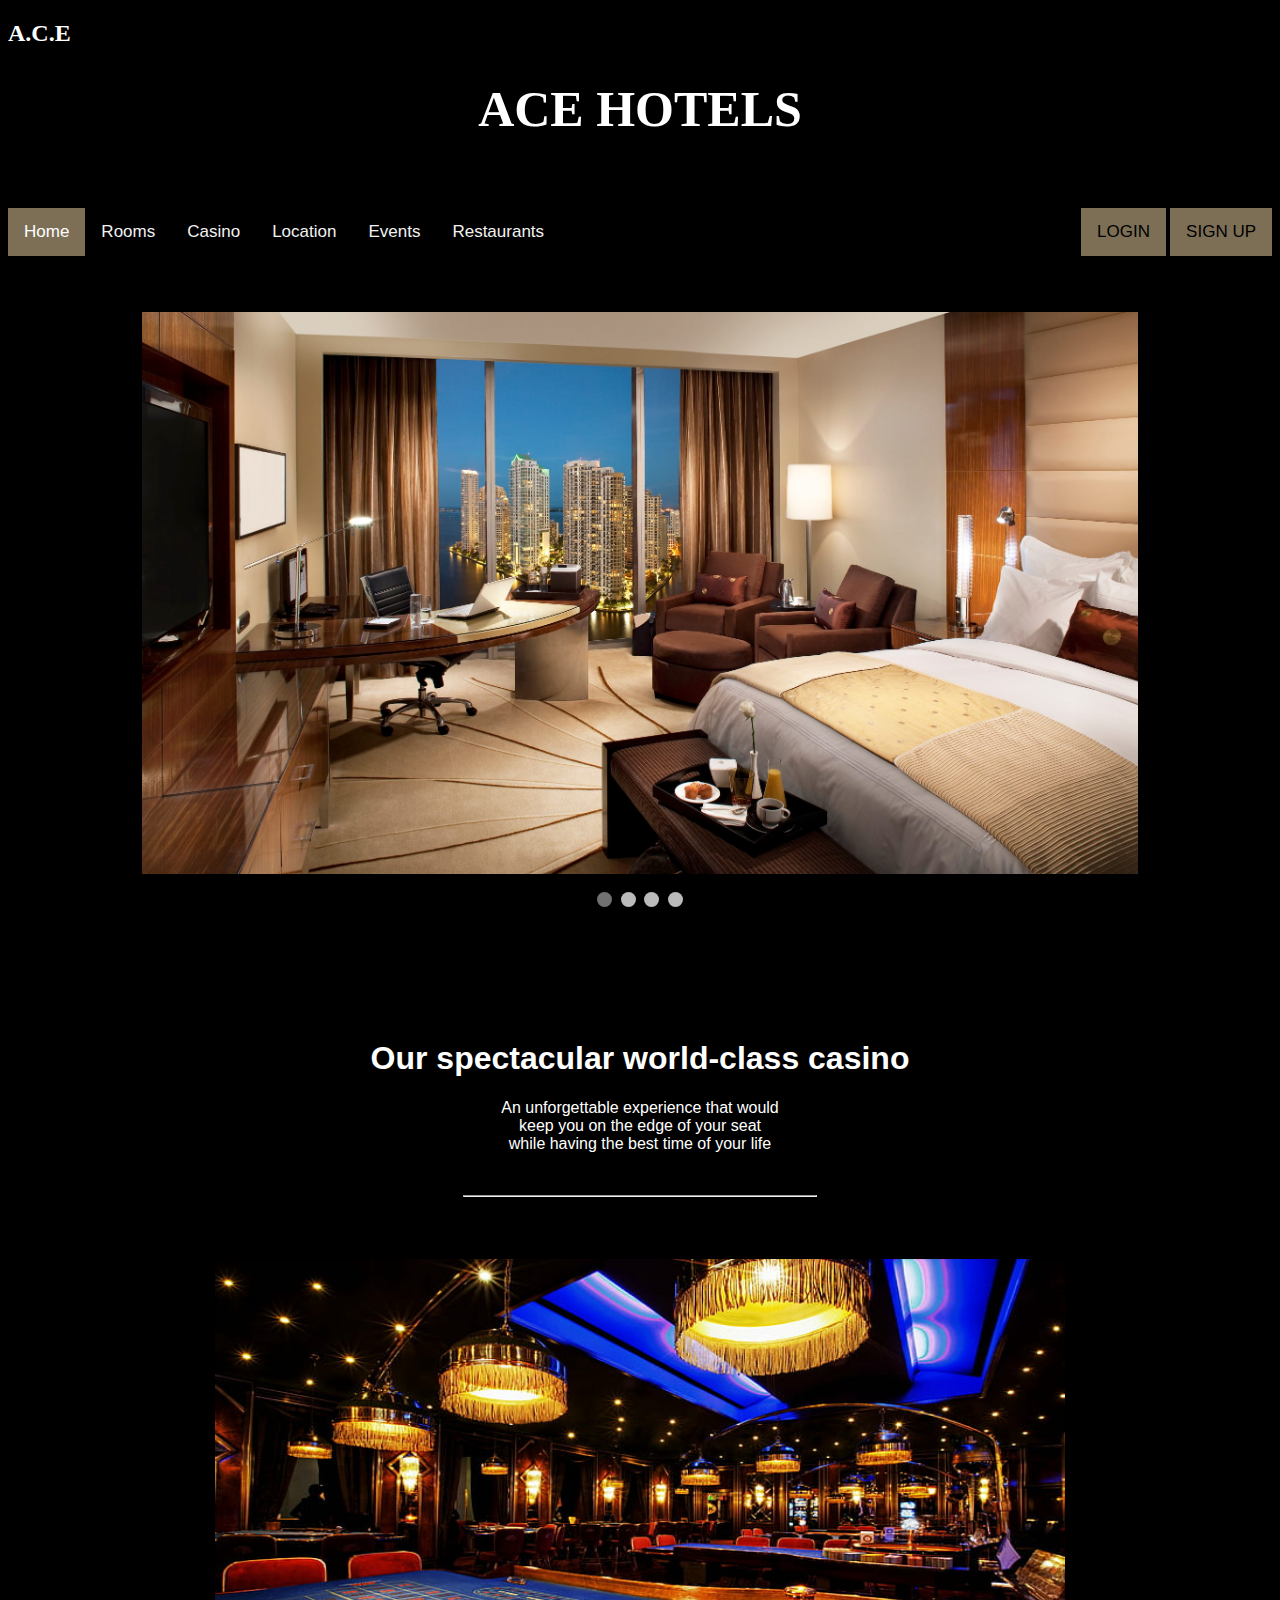
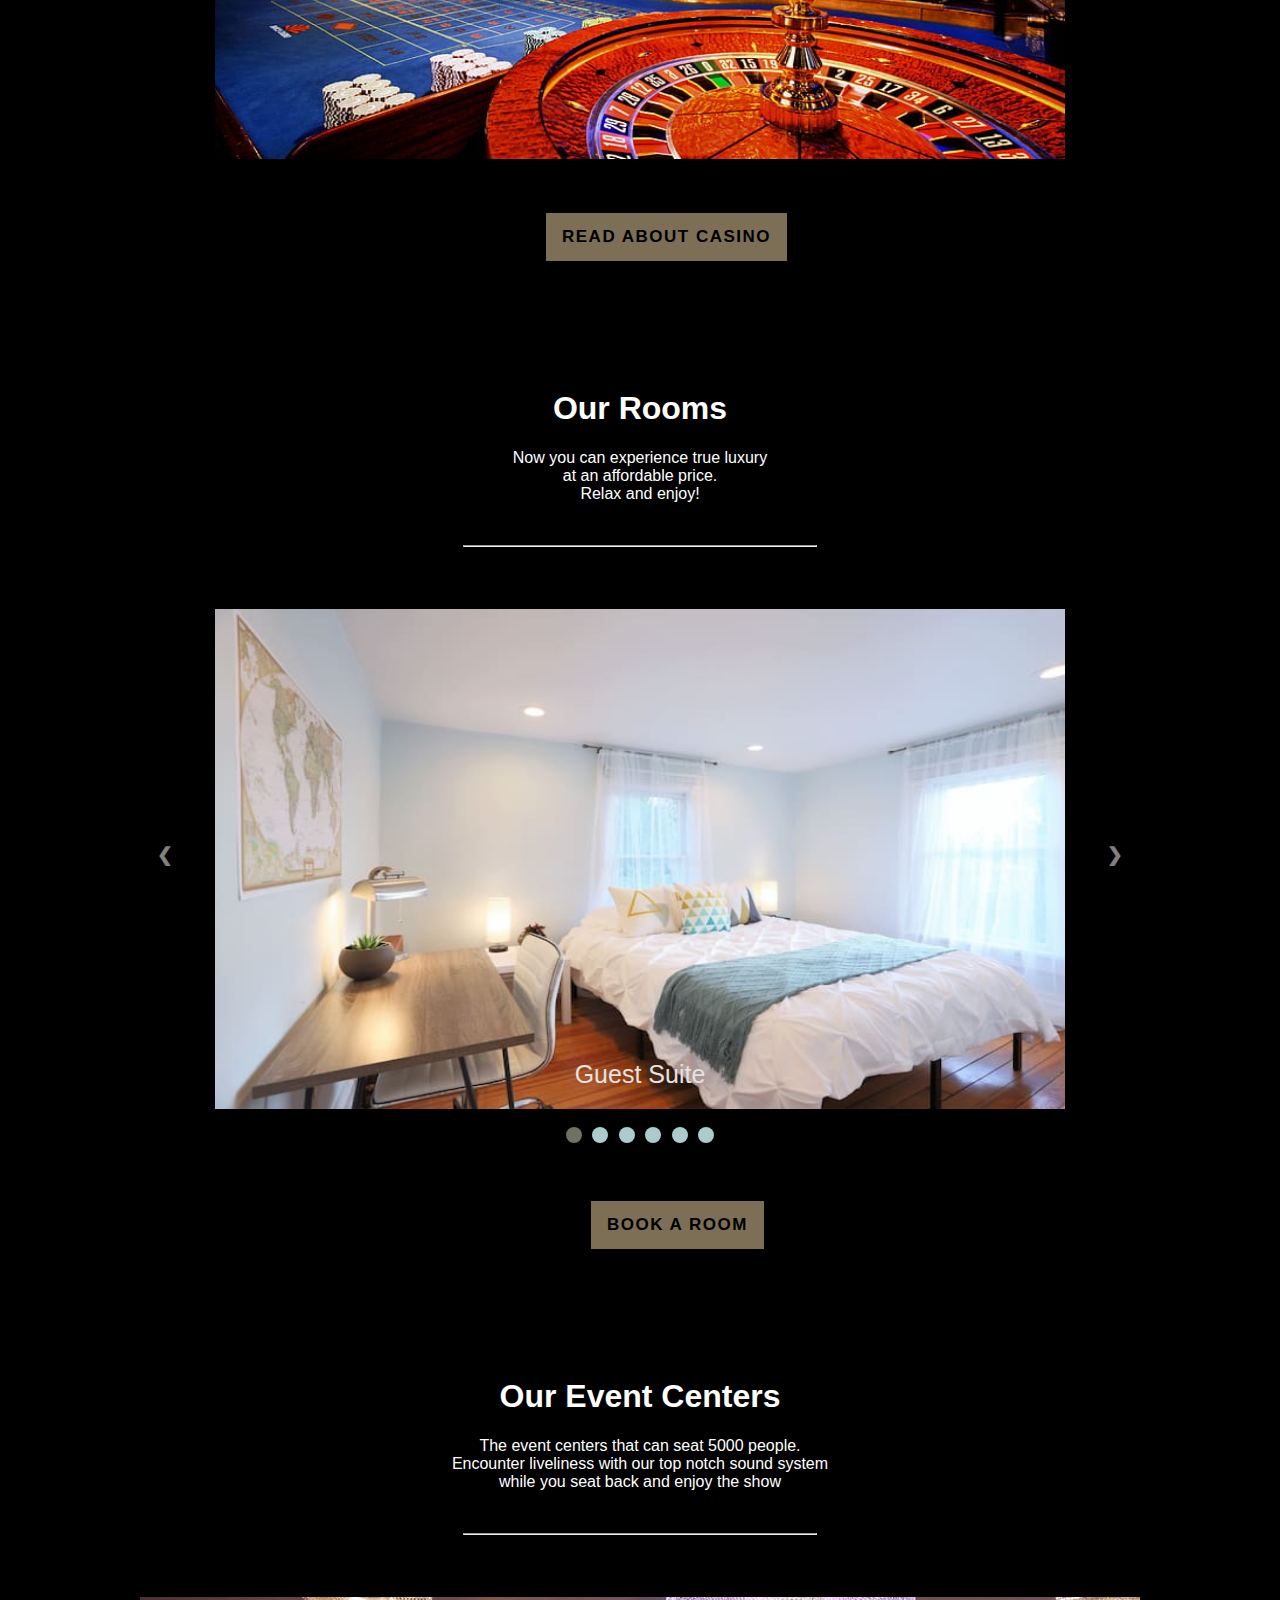
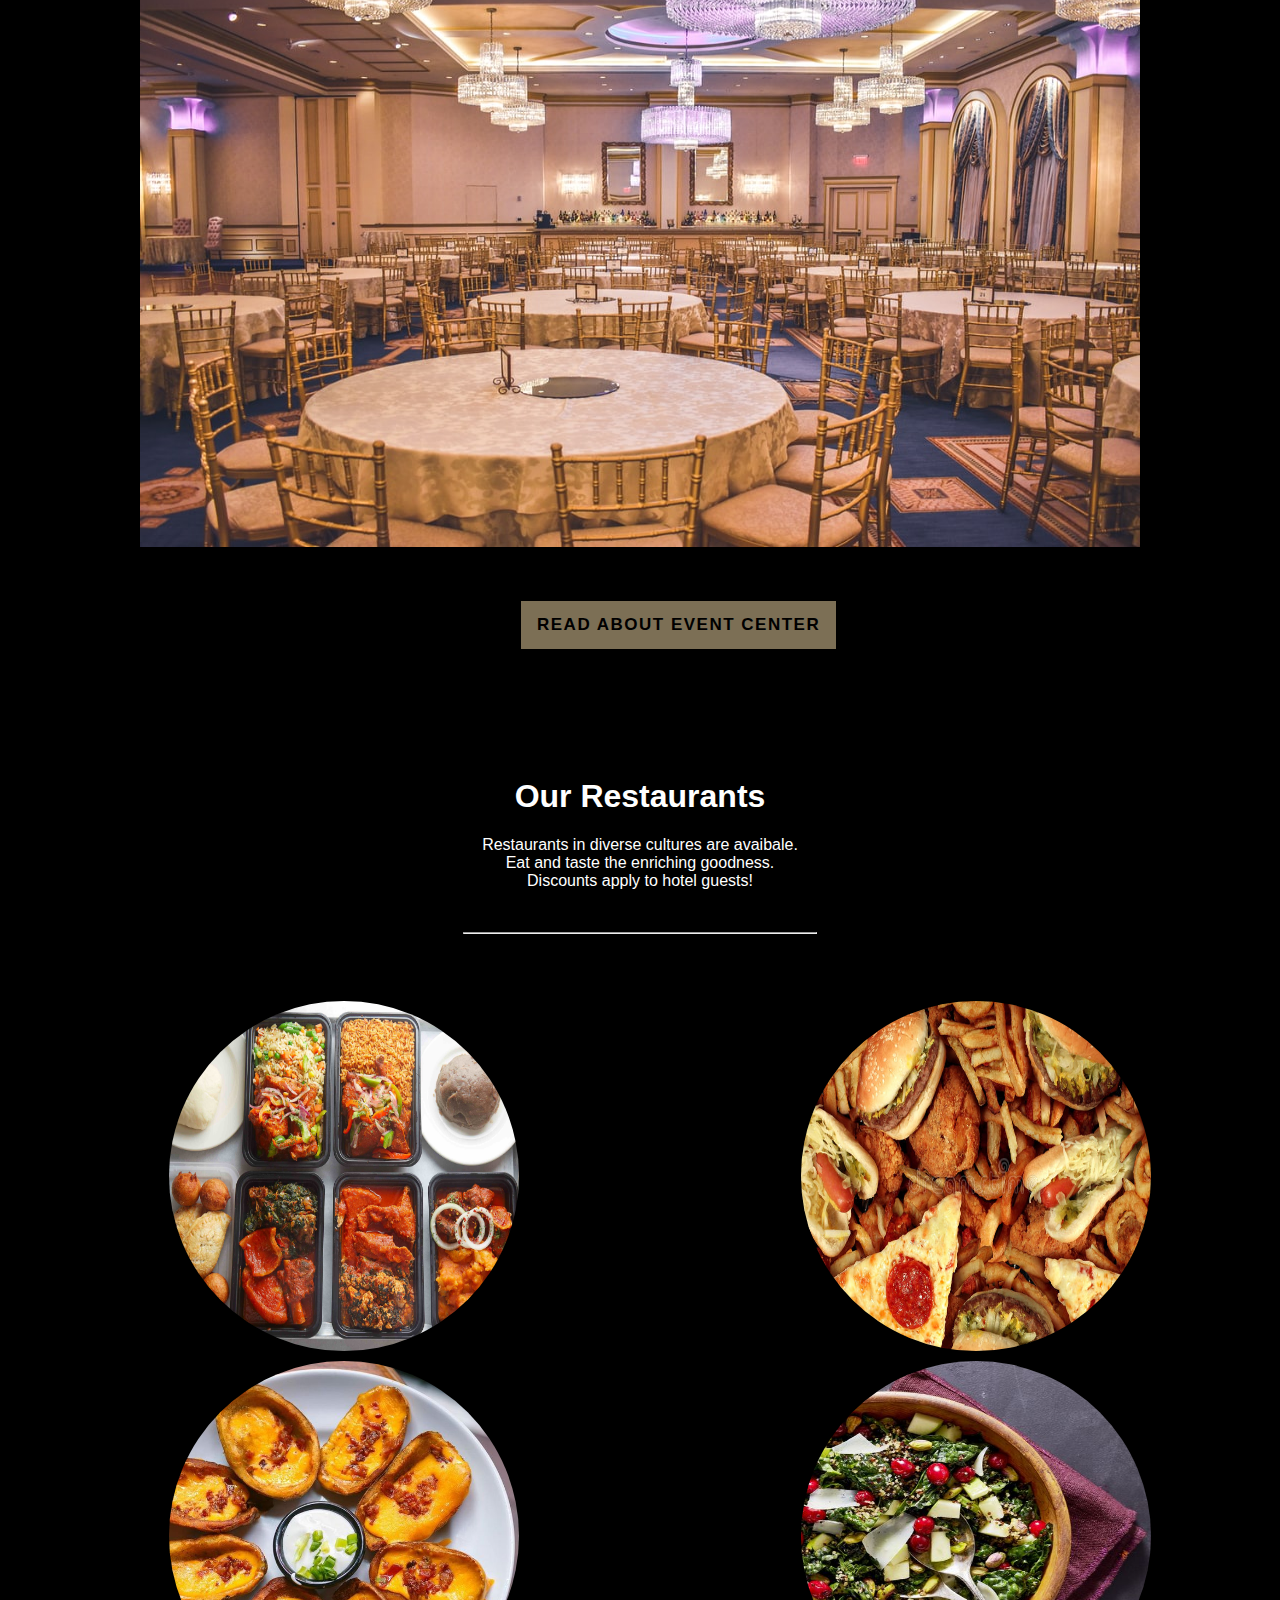
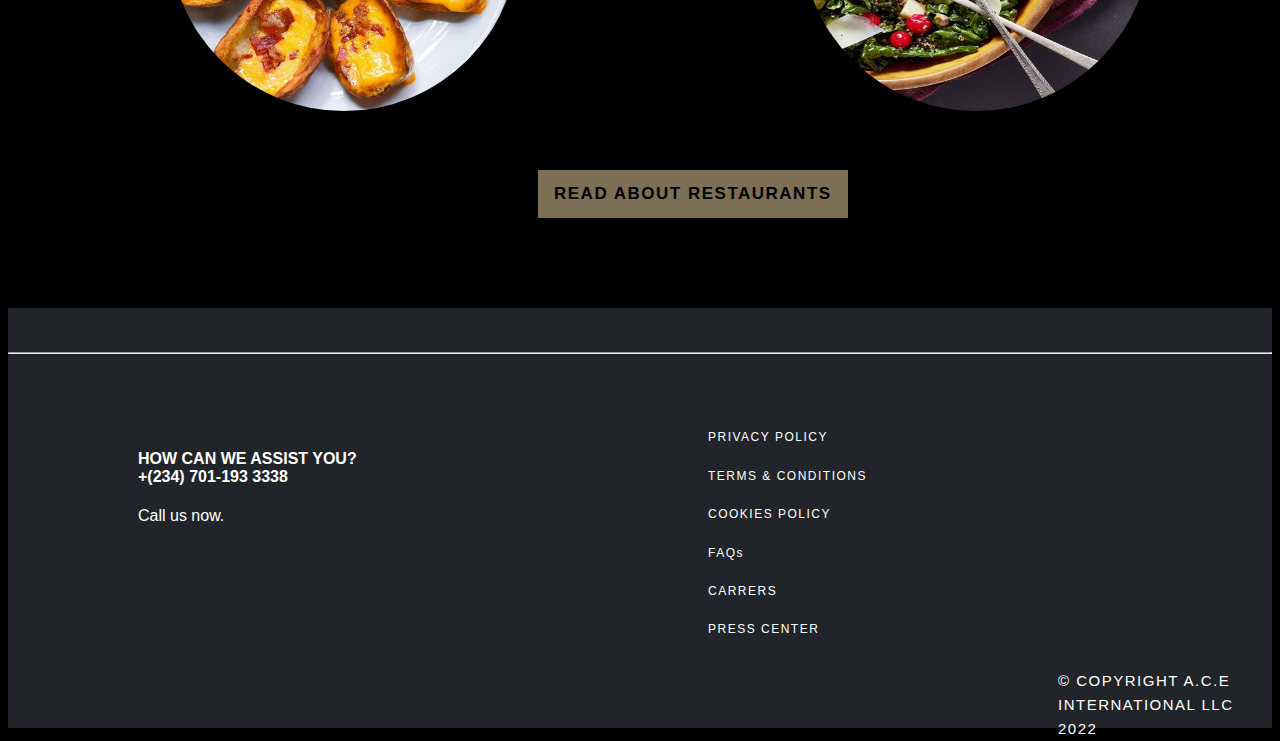
<file: index.html>
<!DOCTYPE html>
<html lang="en">
<head>
    <meta charset="UTF-8">
    <meta http-equiv="X-UA-Compatible" content="IE=edge">
    <meta name="viewport" content="width=device-width, initial-scale=1.0">
    <link rel="stylesheet" href="index-style.css" type="text/css">
    <title>Home</title>
</head>
<body>
  
    <h2 id="hotelname">A.C.E</h2>
    <center><h1 style="font-family: Cambria, Cochin, Georgia, Times, 'Times New Roman', serif; font-size: 50px;  " ><center>ACE HOTELS</center></h1>
    <br>
    <br>
    <div class="topnav" >
        <a class="active" href="index.html">Home</a>
        <a href="bookings.html">Rooms</a>
        <a href="Casino-page.html">Casino</a>
        <a href="location.html">Location</a>
        <a href="event.html">Events</a>
        <a href="restaurants.html">Restaurants</a>


        <a href="signup.html" style="float: right; color: black;" class="active">SIGN UP</a>
        <p style="float: right; color: black;">|</p>
        <a href="login.html" style="float: right; color: black;" class="active">LOGIN</a>
        
      </div> 
        

     <br><br><br>   
        


<div class="slideshow-container">

<div class="mySlides fade">
  <img src="mains.jpg" style="max-width: 100%; max-height: 100%;" height="562px">
</div>

<div class="mySlides fade">
  <img src="outside.jpg" style="max-width: 100%; max-height: 100%;" height="550px">
</div>

<div class="mySlides fade">
  <img src="snippet.jpg" style="max-width: 100%; max-height: 100%;" height="550px">
</div>

<div class="mySlides fade">
    <img src="pool.jpg" style="width: 1000px; max-width: 100%; max-height: 100%;" height="550px" >
</div>

</div>
<br>

<div style="text-align:center">
  <span class="dot"></span> 
  <span class="dot"></span> 
  <span class="dot"></span>
  <span class="dot"></span> 
</div>

<script>
var slideIndex = 0;
showSlides();

function showSlides() {
  var i;
  var slides = document.getElementsByClassName("mySlides");
  var dots = document.getElementsByClassName("dot");
  for (i = 0; i < slides.length; i++) {
    slides[i].style.display = "none";  
  }
  slideIndex++;
  if (slideIndex > slides.length) {slideIndex = 1}    
  for (i = 0; i < dots.length; i++) {
    dots[i].className = dots[i].className.replace(" active", "");
  }
  slides[slideIndex-1].style.display = "block";  
  dots[slideIndex-1].className += " active";
  setTimeout(showSlides, 4000); 
}
</script>
<br>
<br> <br> <br>






<br>
<br>
<div style="font-family: 'Segoe UI', Tahoma, Geneva, Verdana, sans-serif;">
<h1><center>Our spectacular world-class casino</center></h1>
<p><center>An unforgettable experience that would <br>keep you on the edge of your seat <br>while having the best time of your life</center></p>
<br> 
<center><hr></center>
<br> <br> <br>
</div>
<div style="background-blend-mode: hue;">
  <center><img src="gambling-roulette-wheel-wallpaper-preview.jpg" width="850px" height="500px"></center>
  <br> <br> <br>
  <!--<center><button class="button">READ ABOUT CASINO</button></center> -->
  <div class="topnav"><center><a href="Casino-page.html" class="active" style="margin-left: 538px; color: black; letter-spacing: 1.5px;"><b>READ ABOUT CASINO</b></a></center></div>
</div>
<br> <br><br><br><br><br>





<div style="font-family: 'Segoe UI', Tahoma, Geneva, Verdana, sans-serif;">
  <h1><center>Our Rooms</center></h1>
  <p><center>Now you can experience true luxury<br>at an affordable price. <br>Relax and enjoy!</center></p>
  <br> 
  <center><hr></center>
  <br> <br> <br>
<div class="slideshow-container fade">

  <div class="Containers">
    <img src="guest-suite.jpg" width="850px" height="500px">
    <div class="Info">Guest Suite</div>
  </div>

  <div class="Containers">
    <img src="single-room.jpg" width="850px" height="500px">
    <div class="Info">Single Room</div>
  </div>

  <div class="Containers">
    <img src="double-room.jpg" width="850px" height="500px">
    <div class="Info">Double Room</div>
  </div>

  <div class="Containers">
    <img src="king-room.jfif" width="850px" height="500px">
    <div class="Info">King Room</div>
  </div>

  <div class="Containers">
    <img src="executive-room.jpg" width="850px" height="500px">
    <div class="Info">Executive Suite</div>
  </div>

  <div class="Containers">
    <img src="presidential-suite.jpg" width="850px" height="500px">
    <div class="Info">Presidential Suite</div>
  </div>

  <a class="Back" onclick="plusSlides(-1)">&#10094;</a>
  <a class="forward" onclick="plusSlides(1)">&#10095;</a>
</div>
<br>

<!-- The circles/dots -->
<div style="text-align:center">
  <span class="dots" onclick="currentSlide(1)"></span>
  <span class="dots" onclick="currentSlide(2)"></span>
  <span class="dots" onclick="currentSlide(3)"></span>
  <span class="dots" onclick="currentSlide(4)"></span>
  <span class="dots" onclick="currentSlide(5)"></span>
  <span class="dots" onclick="currentSlide(6)"></span>
</div> 
<script>
var slidePosition = 1;
SlideShow(slidePosition);

// forward/Back controls
function plusSlides(n) {
SlideShow(slidePosition += n);
}

//  images controls
function currentSlide(n) {
SlideShow(slidePosition = n);
}

function SlideShow(n) {
var i;
var slides = document.getElementsByClassName("Containers");
var circles = document.getElementsByClassName("dots");
if (n > slides.length) {slidePosition = 1}
if (n < 1) {slidePosition = slides.length}
for (i = 0; i < slides.length; i++) {
slides[i].style.display = "none";
}
for (i = 0; i < circles.length; i++) {
circles[i].className = circles[i].className.replace(" enable", "");
}
slides[slidePosition-1].style.display = "block";
circles[slidePosition-1].className += " enable";
} 
</script>
<br> <br> <br>
 <!-- <center><button class="button">BOOK A ROOM</button></center> -->
  <div class="topnav"><center><a href="bookings.html" class="active" style="margin-left: 583px; color: black; letter-spacing: 1.5px;"><b>BOOK A ROOM</b></a></center></div>






<br><br><br><br><br><br>
<div style="font-family: 'Segoe UI', Tahoma, Geneva, Verdana, sans-serif;">
<h1><center>Our Event Centers</center></h1>
<p><center>The event centers that can seat 5000 people.<br>Encounter liveliness with our top notch sound system <br>while you seat back and enjoy the show</center></p>
<br> 
<center><hr></center>
<br> <br> <br>
</div>
<div style="background-blend-mode: hue;">
  <center><img src="photo-1519167758481-83f550bb49b3.jfif" style="width: 1000px; max-height: 100%;" height="550px"></center>
  <br> <br> <br>
  <div class="topnav"><center><a href="event.html" class="active" style="margin-left: 513px; color: black; letter-spacing: 1.5px;"><b>READ ABOUT EVENT CENTER</b></a></center></div>
</div>
<br><br><br><br><br><br>






<div style="font-family: 'Segoe UI', Tahoma, Geneva, Verdana, sans-serif;">
  <h1><center>Our Restaurants</center></h1>
  <p><center>Restaurants in diverse cultures are avaibale.<br>Eat and taste the enriching goodness. <br>Discounts apply to hotel guests!</center></p>
  <br> 
  <center><hr></center>
  <br> <br> <br>


<div class="roww">
  <div class="columnn">
    <div class="containerr">
      <img src="african food.jpg" alt="african food" class="imagee">
      <div class="overlayy">
        <div class="textt">
          <h3>Mama's Recipe</h3>
          <p>African dishes to expand your pallete <br> </p>
        </div>
      </div>
    </div>
  </div>
  
  <div class="columnn">
    <div class="containerr">
      <img src="fast food.jpg" alt="african food" class="imagee">
      <div class="overlayy">
        <div class="textt">
          <h3>Wrap & Go</h3>
          <p>Universally known for their exceptional fast food. </p>
        </div>
      </div>
    </div>
  </div>
</div>

<div class="roww">
  <div class="columnn">
    <div class="containerr">
      <img src="tgi-fridays-potato-skins-1576689702.jpg" alt="african food" class="imagee">
      <div class="overlayy">
        <div class="textt">
          <h3>Dhaba</h3>
          <p>Taste the rich culture of the Indians </p>
        </div>
      </div>
    </div>
  </div>
  
  <div class="columnn">
    <div class="containerr">
      <img src="christmas-side-dishes-kale-salad-1636730167.jpg" alt="african food" class="imagee">
      <div class="overlayy">
        <div class="textt">
          <h3>Fancy Radish</h3>
          <p>Go vegan! <br>Fresh vegetables and sauces to get you going </p>
        </div>
      </div>
    </div>
  </div>
</div>
<br><br><br>
<div class="topnav"><center><a href="restaurants.html" class="active" style="margin-left: 530px; color: black; letter-spacing: 1.5px;"><b>READ ABOUT RESTAURANTS</b></a></center></div>




</div>
</div>

    </center>
<br><br><br><br><br>
<div style="background-color: #212529; height: 420px; width: 100%;">
  <br> <br>
  <hr style="width: 100%; color: #7c6f55; background-color: #7c6f55;"> 
  <br><br><br>

  <div>
    <div style="margin-left: 130px; float: left;">
      <h4>HOW CAN WE ASSIST YOU? <br>+(234) 701-193 3338 </h4>
      <p>Call us now.</p>
    </div>
    <div>
      <p style="margin-left: 700px; font-family: jumeirah-font2,Helvetica,Arial,sans-serif; font-size: 12px; line-height: 1.6; letter-spacing: 1.5px;">
        PRIVACY POLICY <br><br> TERMS & CONDITIONS <br><br> COOKIES POLICY <br><br> FAQs <br><br> CARRERS <br><br> PRESS CENTER
      </p>
    </div>
    <div style="margin-left: 1050px; font-family: jumeirah-font2,Helvetica,Arial,sans-serif; font-size: 15px; line-height: 1.6; letter-spacing: 1.5px; margin-top: 30px;">
        <p>© COPYRIGHT A.C.E INTERNATIONAL LLC 2022</p>
    </div>
  </div>
</div>
</body>
</html>
</file>
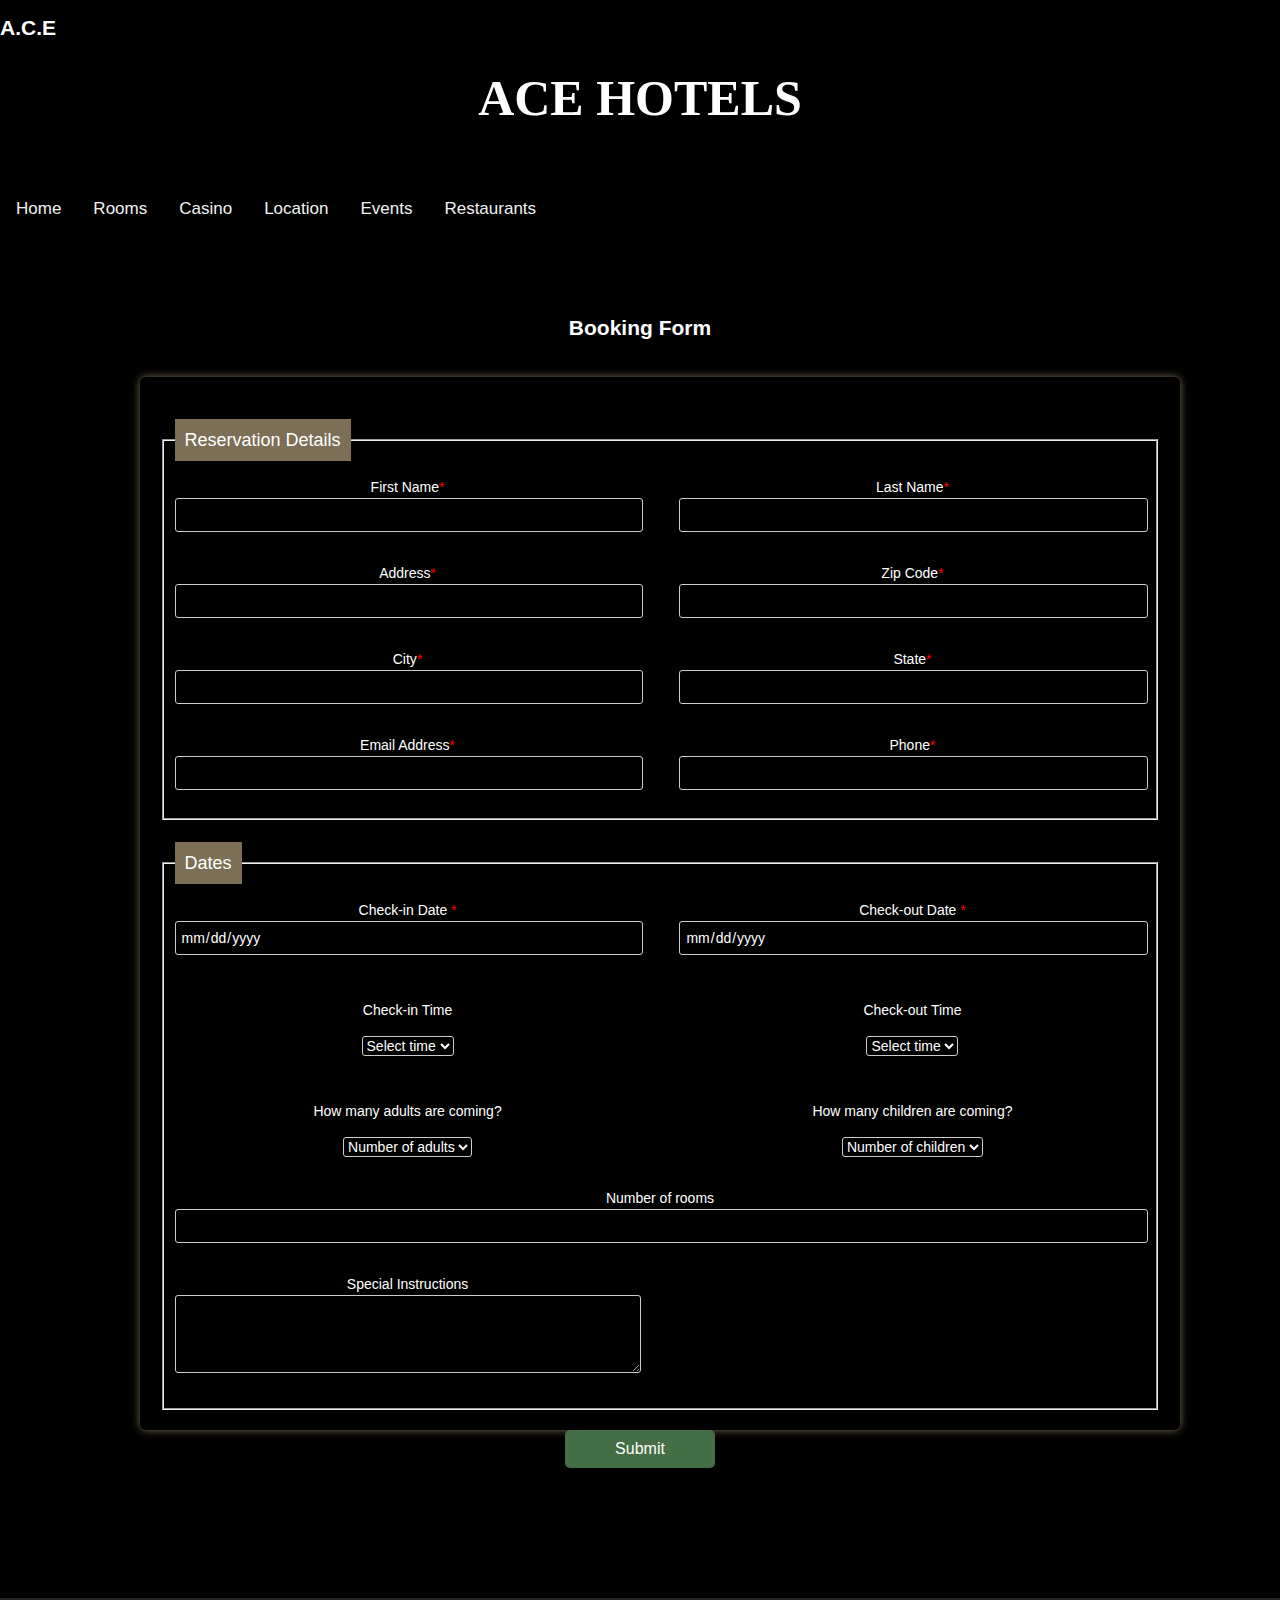
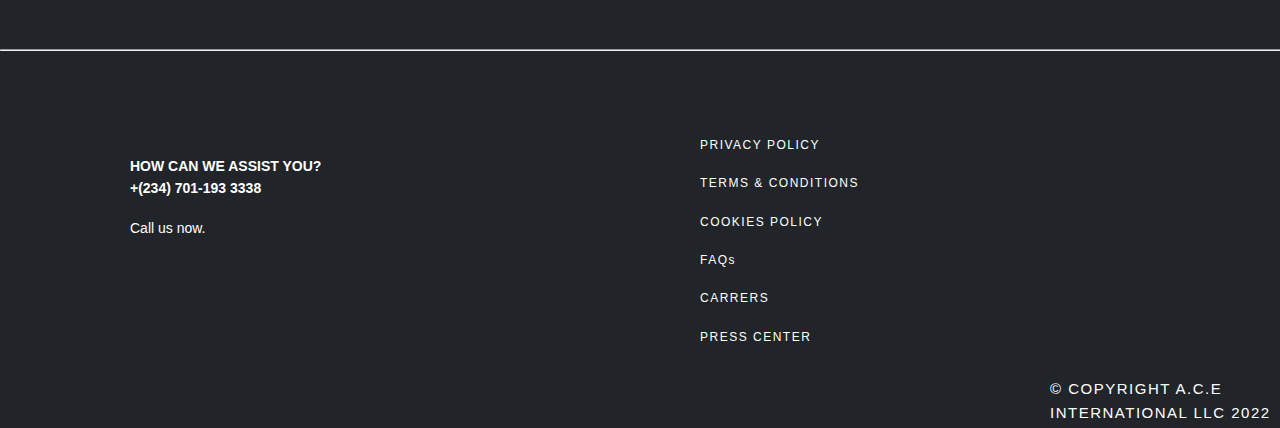
<file: booking-form.html>
<!DOCTYPE html>
<html lang="en">
<head>
    <meta charset="UTF-8">
    <meta http-equiv="X-UA-Compatible" content="IE=edge">
    <meta name="viewport" content="width=device-width, initial-scale=1.0">
    <title>Booking Form</title>
    <style>
        body, form, input, select, textarea, label { 
        padding: 0;
        margin: 0;
        outline: none;
        font-family: Verdana, sans-serif;
        font-size: 14px;
        line-height: 22px;
        background-color: black;
        color: white;
        }

        h1 {
        margin: 0;
        font-size: 50px;
        color: #fff;
        z-index: 2;
        line-height: 83px;
        }
        legend {
        padding: 10px;      
        font-family: Roboto, Arial, sans-serif;
        font-size: 18px;
        color: #fff;
        background-color: #7c6f55;
        }
        textarea {
        width: calc(100% - 12px);
        padding: 5px;
        }
        .testbox {
        display: flex;
        justify-content: center;
        align-items: center;
        height: inherit;
        padding: 20px;
        width: 1000px;
        }
        form {
        width: 100%;
        padding: 20px;
        border-radius: 6px;
        background: #000;
        box-shadow: 0 0 8px #7c6f55; 
        }
        .banner {
        position: relative;
        height: 250px;
        background-image: url("/uploads/media/default/0001/02/b23a2c8c49b8e43249487140e4c2e22a63bd7cb8.jpeg");  
        background-size: cover;
        display: flex;
        justify-content: center;
        align-items: center;
        text-align: center;
        }
        .banner::after {
        content: "";
        background-color: rgba(0, 0, 0, 0.4); 
        position: absolute;
        width: 100%;
        height: 100%;
        }
        input, select, textarea {
        margin-bottom: 10px;
        border: 1px solid #ccc;
        border-radius: 3px;
        }
        input {
        width: calc(100% - 10px);
        padding: 5px;
        }
        input[type="date"] {
        padding: 4px 5px;
        }
        textarea {
        width: calc(100% - 12px);
        padding: 5px;
        }
        .item:hover p, .item:hover i, .question:hover p, .question label:hover, input:hover::placeholder {
        color:  #7c6f55;
        }
        .item input:hover, .item select:hover, .item textarea:hover {
        border: 1px solid transparent;
        box-shadow: 0 0 3px 0  #7c6f55;
        color: #7c6f55;
        }
        .item {
        position: relative;
        margin: 10px 0;
        }
        .item span {
        color: red;
        }
        input[type="date"]::-webkit-inner-spin-button {
        display: none;
        }
        .item i, input[type="date"]::-webkit-calendar-picker-indicator {
        position: absolute;
        font-size: 20px;
        color: #00b33c;
        }
        .item i {
        right: 1%;
        top: 30px;
        z-index: 1;
        }
        .week {
        display:flex;
        justify-content:space-between;
        }
        .columns {
        display:flex;
        justify-content:space-between;
        flex-direction:row;
        flex-wrap:wrap;
        }
        .columns div {
        width:48%;
        }
        [type="date"]::-webkit-calendar-picker-indicator {
        right: 1%;
        z-index: 2;
        opacity: 0;
        cursor: pointer;
        }
        input[type=radio], input[type=checkbox]  {
        display: none;
        }
        label.radio {
        position: relative;
        display: inline-block;
        margin: 5px 20px 15px 0;
        cursor: pointer;
        }
        .question span {
        margin-left: 30px;
        }
        .question-answer label {
        display: block;
        }
        label.radio:before {
        content: "";
        position: absolute;
        left: 0;
        width: 17px;
        height: 17px;
        border-radius: 50%;
        border: 2px solid #ccc;
        }
        input[type=radio]:checked + label:before, label.radio:hover:before {
        border: 2px solid  #7c6f55;
        }
        label.radio:after {
        content: "";
        position: absolute;
        top: 6px;
        left: 5px;
        width: 8px;
        height: 4px;
        border: 3px solid  #7c6f55;
        border-top: none;
        border-right: none;
        transform: rotate(-45deg);
        opacity: 0;
        }
        input[type=radio]:checked + label:after {
        opacity: 1;
        }
        .flax {
        display:flex;
        justify-content:space-around;
        }
        .btn-block {
        margin-top: 10px;
        text-align: center;
        }
        button {
        width: 150px;
        padding: 10px;
        border: none;
        border-radius: 5px; 
        background:  #446e43;
        font-size: 16px;
        color: #fff;
        cursor: pointer;
        }
        button:hover {
        background:  #7c6f55;
        }
        @media (min-width: 568px) {
        .name-item, .city-item {
        display: flex;
        flex-wrap: wrap;
        justify-content: space-between;
        }
        .name-item input, .name-item div {
        width: calc(50% - 20px);
        }
        .name-item div input {
        width:97%;}
        .name-item div label {
        display:block;
        padding-bottom:5px;
        }
        }
        .topnav {
          background-color: black;
          overflow: hidden;
        }
  
        .topnav a {
          float: left;
          color: #f2f2f2;
          text-align: center;
          padding: 14px 16px;
          text-decoration: none;
          font-size: 17px;
        }
  
        .topnav a:hover {
          background-color: #ddd;
          color: black;
        }

      </style>
</head>
<body>
    <h2 id="hotelname">A.C.E</h2>
    <center>
        <h1 style="font-family: Cambria, Cochin, Georgia, Times, 'Times New Roman', serif; font-size: 50px;  " ><center>ACE HOTELS</center></h1>
    <br>
    <br>
    <div class="topnav" >
        <a href="index.html">Home</a>
        <a href="bookings.html">Rooms</a>
        <a href="Casino-page.html">Casino</a>
        <a href="location.html">Location</a>
        <a href="event.html">Events</a>
        <a href="restaurants.html">Restaurants</a>
    </div>

      <br><br><br>
      <h2>Booking Form</h2>
    <div class="testbox">
        <div>
        <form>
          <br/>
          <fieldset>
            <legend>Reservation Details</legend>
            <div class="columns">
              <div class="item">
                <label for="fname">First Name<span>*</span></label>
                <input id="fname" type="text" name="fname" />
              </div>
              <div class="item">
                <label for="lname"> Last Name<span>*</span></label>
                <input id="lname" type="text" name="lname" />
              </div>
              <div class="item">
                <label for="address">Address<span>*</span></label>
                <input id="address" type="text"   name="address" />
              </div>
              <div class="item">
                <label for="zip">Zip Code<span>*</span></label>
                <input id="zip" type="text"   name="zip" required/>
              </div>
              <div class="item">
                <label for="city">City<span>*</span></label>
                <input id="city" type="text"   name="city" />
              </div>
              <div class="item">
                <label for="state">State<span>*</span></label>
                <input id="state" type="text"   name="state" />
              </div>
              <div class="item">
                <label for="eaddress">Email Address<span>*</span></label>
                <input id="eaddress" type="text"   name="eaddress" />
              </div>
              <div class="item">
                <label for="phone">Phone<span>*</span></label>
                <input id="phone" type="tel"   name="phone" />
              </div>
          </fieldset>
          <br/>
          <fieldset>
          <legend>Dates</legend>
          <div class="columns">
          <div class="item">
          <label for="checkindate">Check-in Date <span>*</span></label>
          <input id="checkindate" type="date" name="checkindate" />
          <i class="fas fa-calendar-alt"></i>
          </div>
          <div class="item">
          <label for="checkoutdate">Check-out Date <span>*</span></label>
          <input id="checkoutdate" type="date" name="checkoutdate" />
          <i class="fas fa-calendar-alt"></i>
          </div>
          <div class="item">
          <p>Check-in Time </p>
          <select>
          <option value="" disabled selected>Select time</option>
          <option value="1" >Morning</option>
          <option value="2">Afternoon</option>
          <option value="3">Evening</option>
          </select>
          </div>
          <div class="item">
          <p>Check-out Time </p>
          <select>
          <option  value="4" disabled selected>Select time</option>
          <option value="5" >Morning</option>
          <option value="6">Afternoon</option>
          <option value="7">Evening</option>
          </select>
          </div>    
          <div class="item">
          <p>How many adults are coming?</p>
          <select>
          <option value="8" disabled selected>Number of adults</option>
          <option value="9" >1</option>
          <option value="10">2</option>
          <option value="11">3</option>
          <option value="12">4</option>
          <option value="13">5</option>
          </select>
          </div>    
          <div class="item">
          <p>How many children are coming?</p>
          <select>
          <option value="14" disabled selected>Number of children</option>
          <option value="15" >0</option>
          <option value="16">1</option>
          <option value="17">2</option>
          <option value="18">3</option>
          <option value="19">4</option>
          <option value="19">5</option>
          </select>
          </div>   
          <div class="item" style=width:100%>
          <label for="room">Number of rooms</label>
          <input id="room" type="number" name="room" />
          </div>

          <div class="item">
          <label for="instruction">Special Instructions</label>
          <textarea id="instruction" rows="3"></textarea>
          </div>
          </fieldset>
          
          
        </form>
        <a href="payment-form.html"><button>Submit</button></a>
        </div>
        
    </div>
</center>
    <br><br><br><br><br>
    <div style="background-color: #212529; height: 430px; width: 100%;">
        <br> <br>
        <hr style="width: 100%; color: #7c6f55; background-color: #7c6f55;"> 
        <br><br><br>

        <div>
            <div style="margin-left: 130px; float: left;">
                <h4>HOW CAN WE ASSIST YOU? <br>+(234) 701-193 3338 </h4>
                <p>Call us now.</p>
            </div>
        <div>
        <p style="margin-left: 700px; font-family: jumeirah-font2,Helvetica,Arial,sans-serif; font-size: 12px; line-height: 1.6; letter-spacing: 1.5px;">
            PRIVACY POLICY <br><br> TERMS & CONDITIONS <br><br> COOKIES POLICY <br><br> FAQs <br><br> CARRERS <br><br> PRESS CENTER
        </p>
    </div>
    <div style="margin-left: 1050px; font-family: jumeirah-font2,Helvetica,Arial,sans-serif; font-size: 15px; line-height: 1.6; letter-spacing: 1.5px; margin-top: 30px;">
        <p>© COPYRIGHT A.C.E INTERNATIONAL LLC 2022</p>
    </div>
  </div>
</div>
    
</body>
</html>
</file>
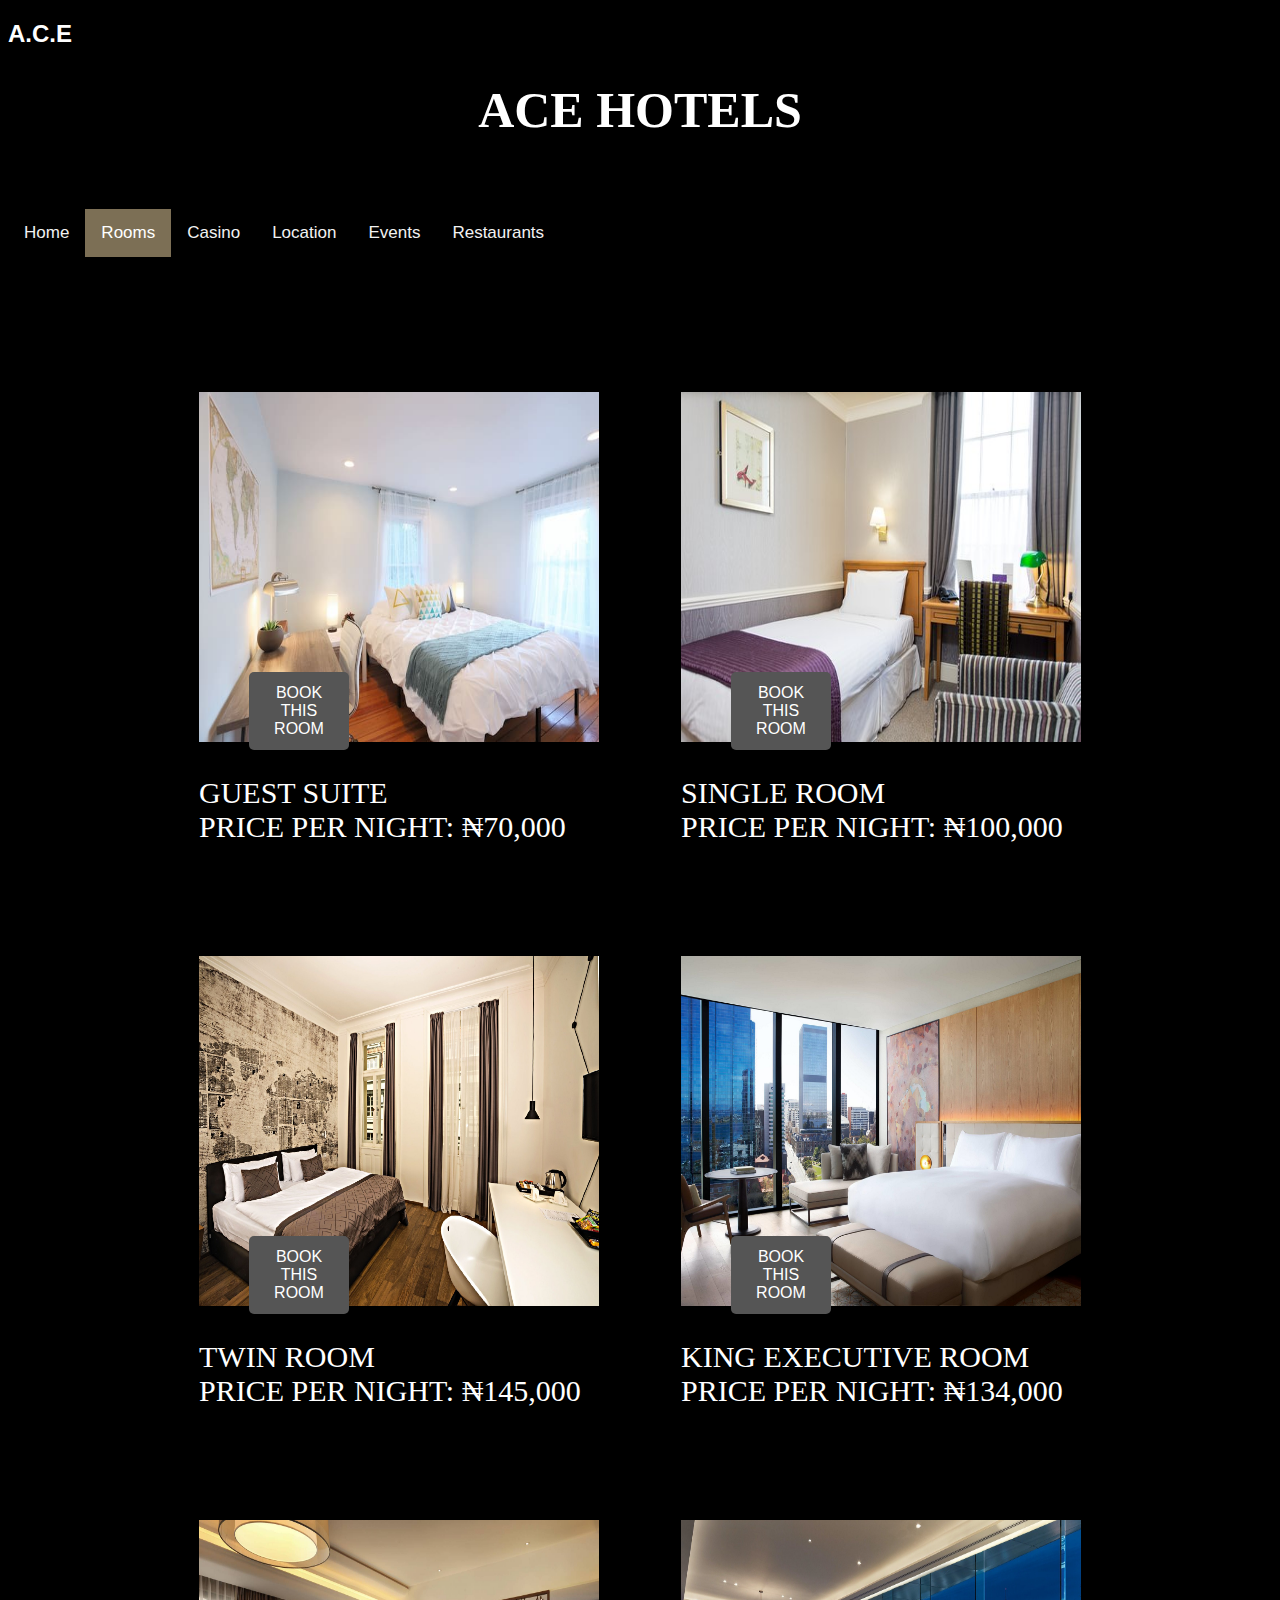
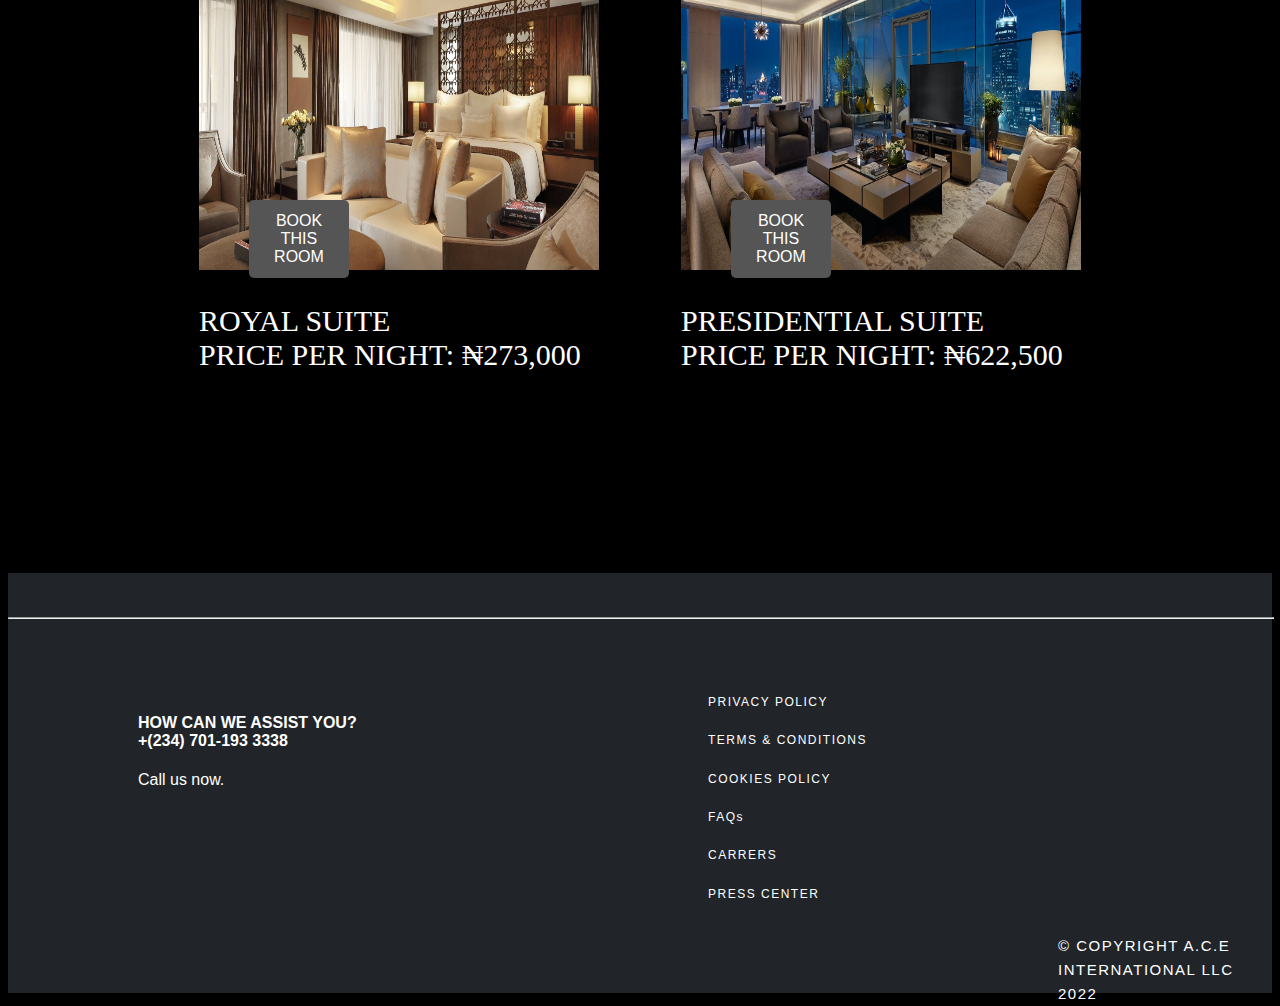
<file: bookings.html>
<!DOCTYPE html>
<html lang="en">

<head>
    <meta charset="UTF-8">
    <meta http-equiv="X-UA-Compatible" content="IE=edge">
    <meta name="viewport" content="width=device-width, initial-scale=1.0">
    <title>Bookings & Reservations</title>
    <style>
        body {
            background-color: black;
            color: white;
            font-family: Verdana, sans-serif;
        }

        .topnav {
            background-color: black;
            overflow: hidden;
        }

        .topnav a {
            float: left;
            color: #f2f2f2;
            text-align: center;
            padding: 14px 16px;
            text-decoration: none;
            font-size: 17px;
        }

        .topnav a:hover {
            background-color: #ddd;
            color: black;
        }

        .topnav a.active {
            background-color: #7c6f55;
            color: white;
        }

        .container {
            position: relative;
            width: 50%;

        }

        .container img {
            width: 400px;
            height: 350px;
        }

        .container .btn {
            position: absolute;
            top: 90%;
            left: 50%;
            transform: translate(-50%, -50%);
            -ms-transform: translate(-50%, -50%);
            background-color: #555;
            color: white;
            font-size: 16px;
            padding: 12px 24px;
            border: none;
            cursor: pointer;
            border-radius: 5px;
            opacity: 1.0;
            transition: 0.3s;
        }

        .container .btn:hover {
            background-color: black;
        }
    </style>
</head>

<body>
    <h2 id="hotelname">A.C.E</h2>
    <center>
        <h1 style="font-family: Cambria, Cochin, Georgia, Times, 'Times New Roman', serif; font-size: 50px;  ">
            <center>ACE HOTELS</center>
        </h1>
        <br>
        <br>
        <div class="topnav">
            <a href="index.html">Home</a>
            <a class="active" href="bookings.html">Rooms</a>
            <a href="Casino-page.html">Casino</a>
            <a href="location.html">Location</a>
            <a href="event.html">Events</a>
            <a href="restaurants.html">Restaurants</a>
        </div>

        <br> <br><br>


        <table cellspacing=80>
            <tr>
                <td>
                    <div class="container">
                        <img src="guest-suite.jpg">
                        <a href="booking-form.html"><button class="btn">BOOK THIS ROOM</button></a>
                    </div>
                    <p style="font-family: 'Times New Roman', Times, serif; font-size: 30px; letter-spacing: 1.5;">GUEST
                        SUITE <br> PRICE PER NIGHT: ₦70,000</p>
                </td>
                <td>
                    <div class="container">
                        <img src="single-room.jpg">
                        <a href="booking-form.html"><button class="btn">BOOK THIS ROOM</button></a>
                    </div>
                    <p style="font-family: 'Times New Roman', Times, serif; font-size: 30px; letter-spacing: 1.5;">
                        SINGLE ROOM <br> PRICE PER NIGHT: ₦100,000</p>
                </td>

            </tr>
            <tr>
                <td>
                    <div class="container">
                        <img src="double-room.jpg">
                        <a href="booking-form.html"><button class="btn">BOOK THIS ROOM</button></a>
                    </div>
                    <p style="font-family: 'Times New Roman', Times, serif; font-size: 30px; letter-spacing: 1.5;">TWIN
                        ROOM <br> PRICE PER NIGHT: ₦145,000</p>
                </td>
                <td>
                    <div class="container">
                        <img src="king-room.jfif">
                        <a href="booking-form.html"><button class="btn">BOOK THIS ROOM</button></a>
                    </div>
                    <p style="font-family: 'Times New Roman', Times, serif; font-size: 30px; letter-spacing: 1.5;">KING
                        EXECUTIVE ROOM <br> PRICE PER NIGHT: ₦134,000</p>
                </td>

            <tr>
                <td>
                    <div class="container">
                        <img src="executive-room.jpg">
                        <a href="booking-form.html"><button class="btn">BOOK THIS ROOM</button></a>
                    </div>
                    <p style="font-family: 'Times New Roman', Times, serif; font-size: 30px; letter-spacing: 1.5;">ROYAL
                        SUITE <br> PRICE PER NIGHT: ₦273,000</p>
                </td>
                <td>
                    <div class="container">
                        <img src="presidential-suite.jpg">
                        <a href="booking-form.html"><button class="btn">BOOK THIS ROOM</button></a>
                    </div>
                    <p style="font-family: 'Times New Roman', Times, serif; font-size: 30px; letter-spacing: 1.5;">
                        PRESIDENTIAL SUITE <br> PRICE PER NIGHT: ₦622,500</p>
                </td>
            </tr>
            </tr>
        </table>


    </center>
    <br><br><br><br><br>
    <div style="background-color: #212529; height: 420px; width: 100%;">
        <br> <br>
        <hr style="width: 100%; color: #7c6f55; background-color: #7c6f55;">
        <br><br><br>

        <div>
            <div style="margin-left: 130px; float: left;">
                <h4>HOW CAN WE ASSIST YOU? <br>+(234) 701-193 3338 </h4>
                <p>Call us now.</p>
            </div>
            <div>
                <p
                    style="margin-left: 700px; font-family: jumeirah-font2,Helvetica,Arial,sans-serif; font-size: 12px; line-height: 1.6; letter-spacing: 1.5px;">
                    PRIVACY POLICY <br><br> TERMS & CONDITIONS <br><br> COOKIES POLICY <br><br> FAQs <br><br> CARRERS
                    <br><br> PRESS CENTER
                </p>
            </div>
            <div
                style="margin-left: 1050px; font-family: jumeirah-font2,Helvetica,Arial,sans-serif; font-size: 15px; line-height: 1.6; letter-spacing: 1.5px; margin-top: 30px;">
                <p>© COPYRIGHT A.C.E INTERNATIONAL LLC 2022</p>
            </div>
        </div>
    </div>



</body>

</html>
</file>
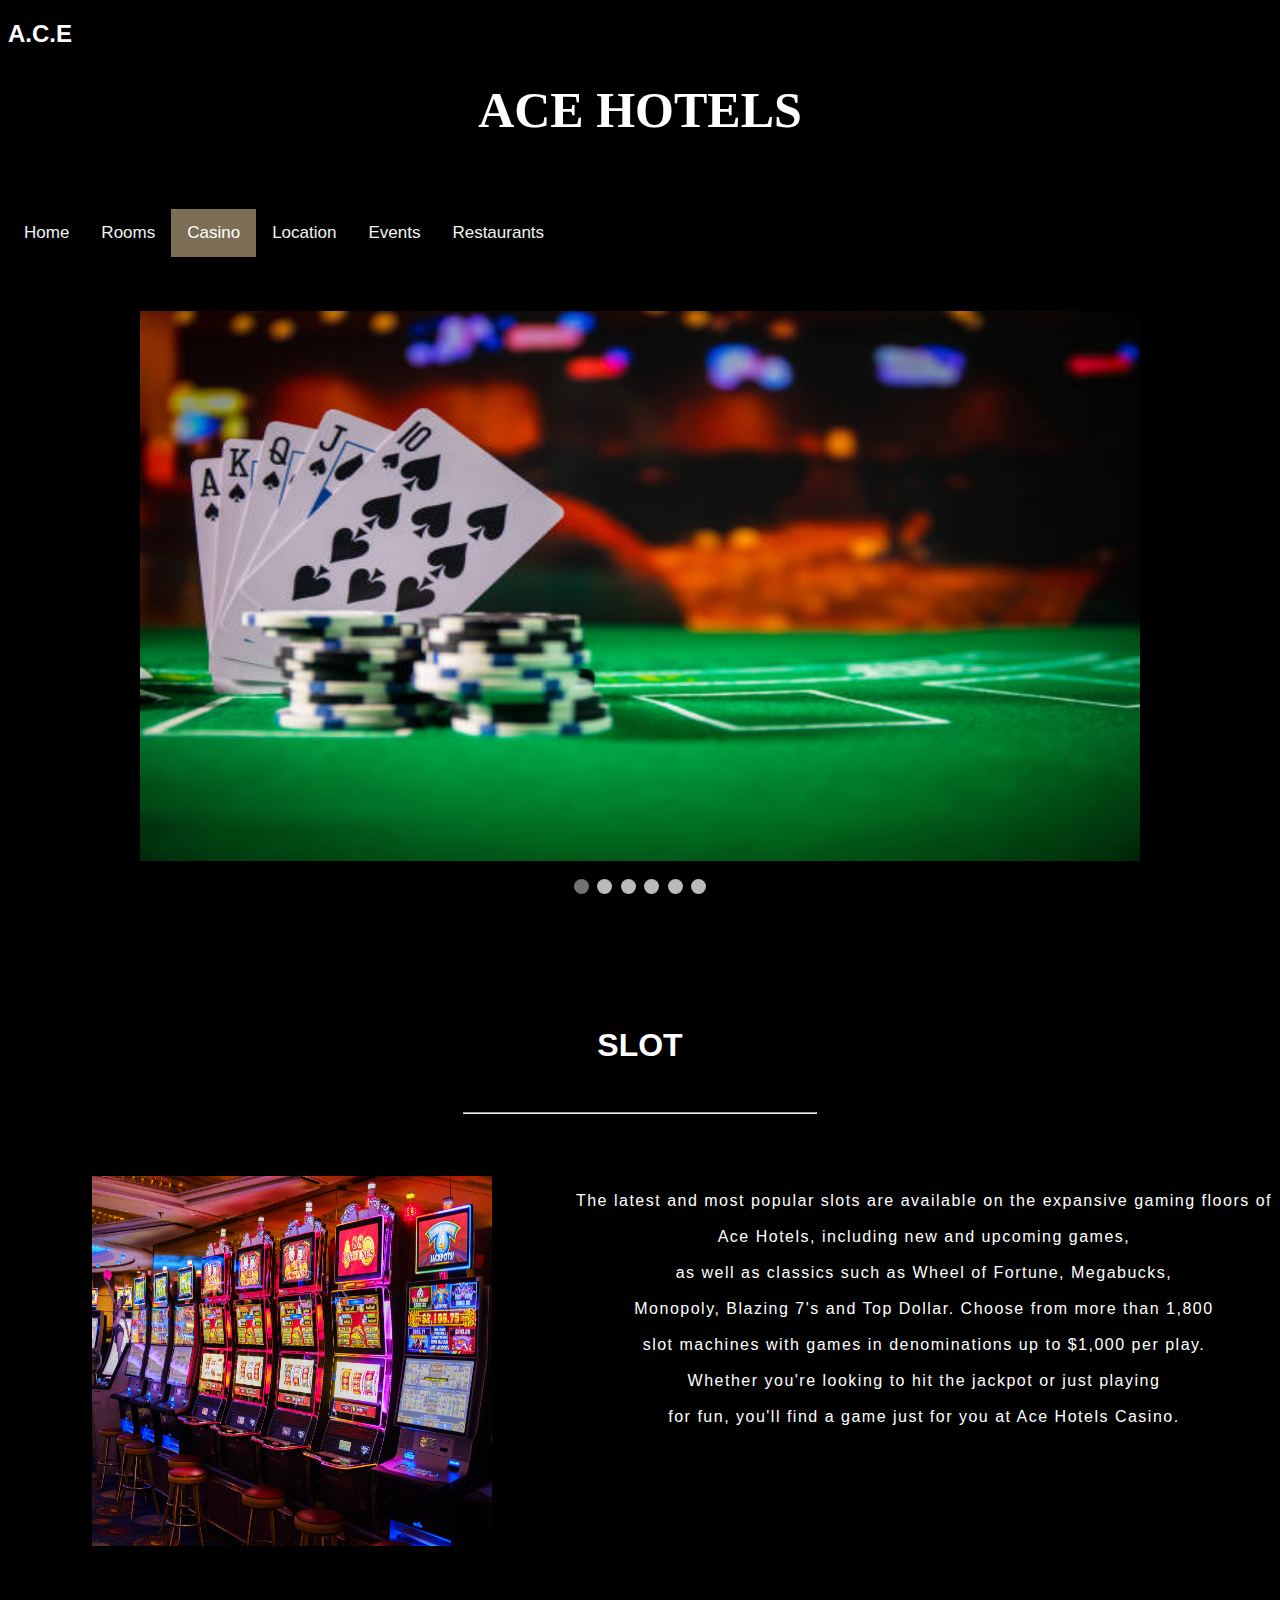
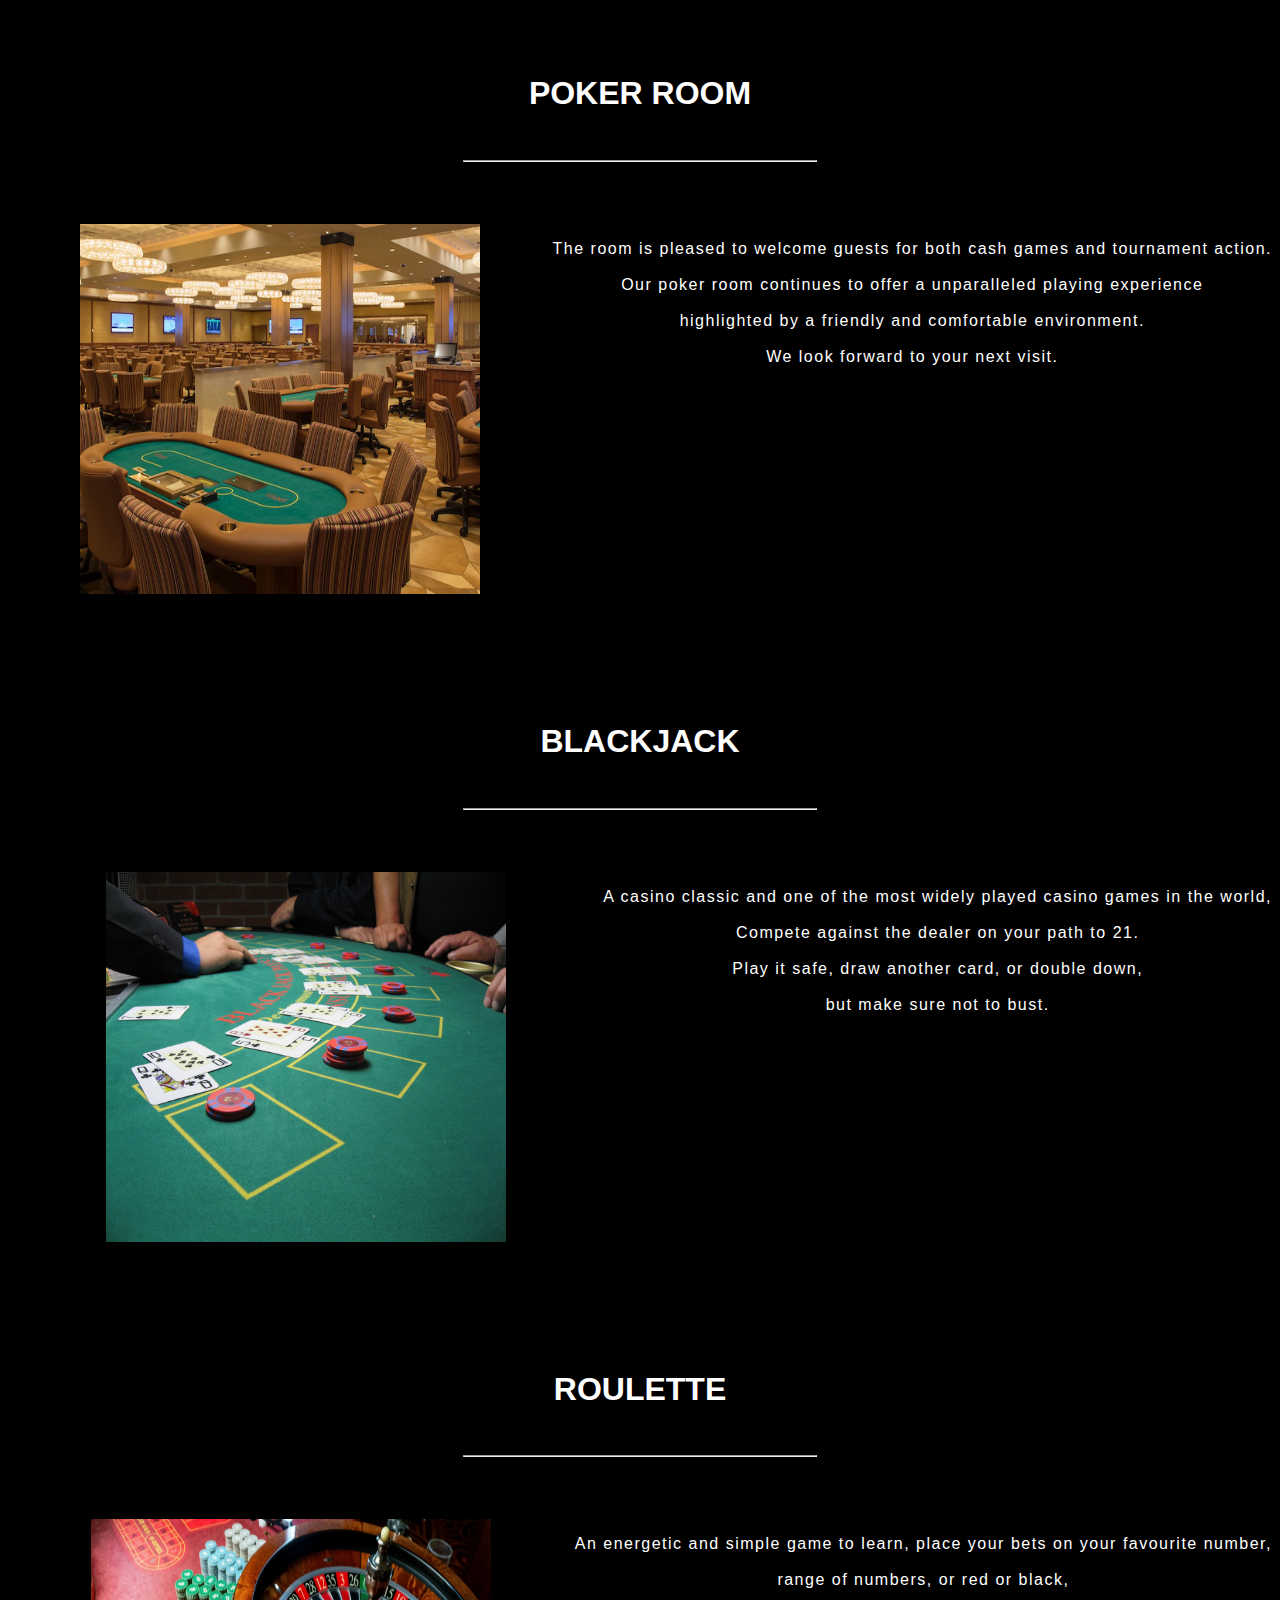
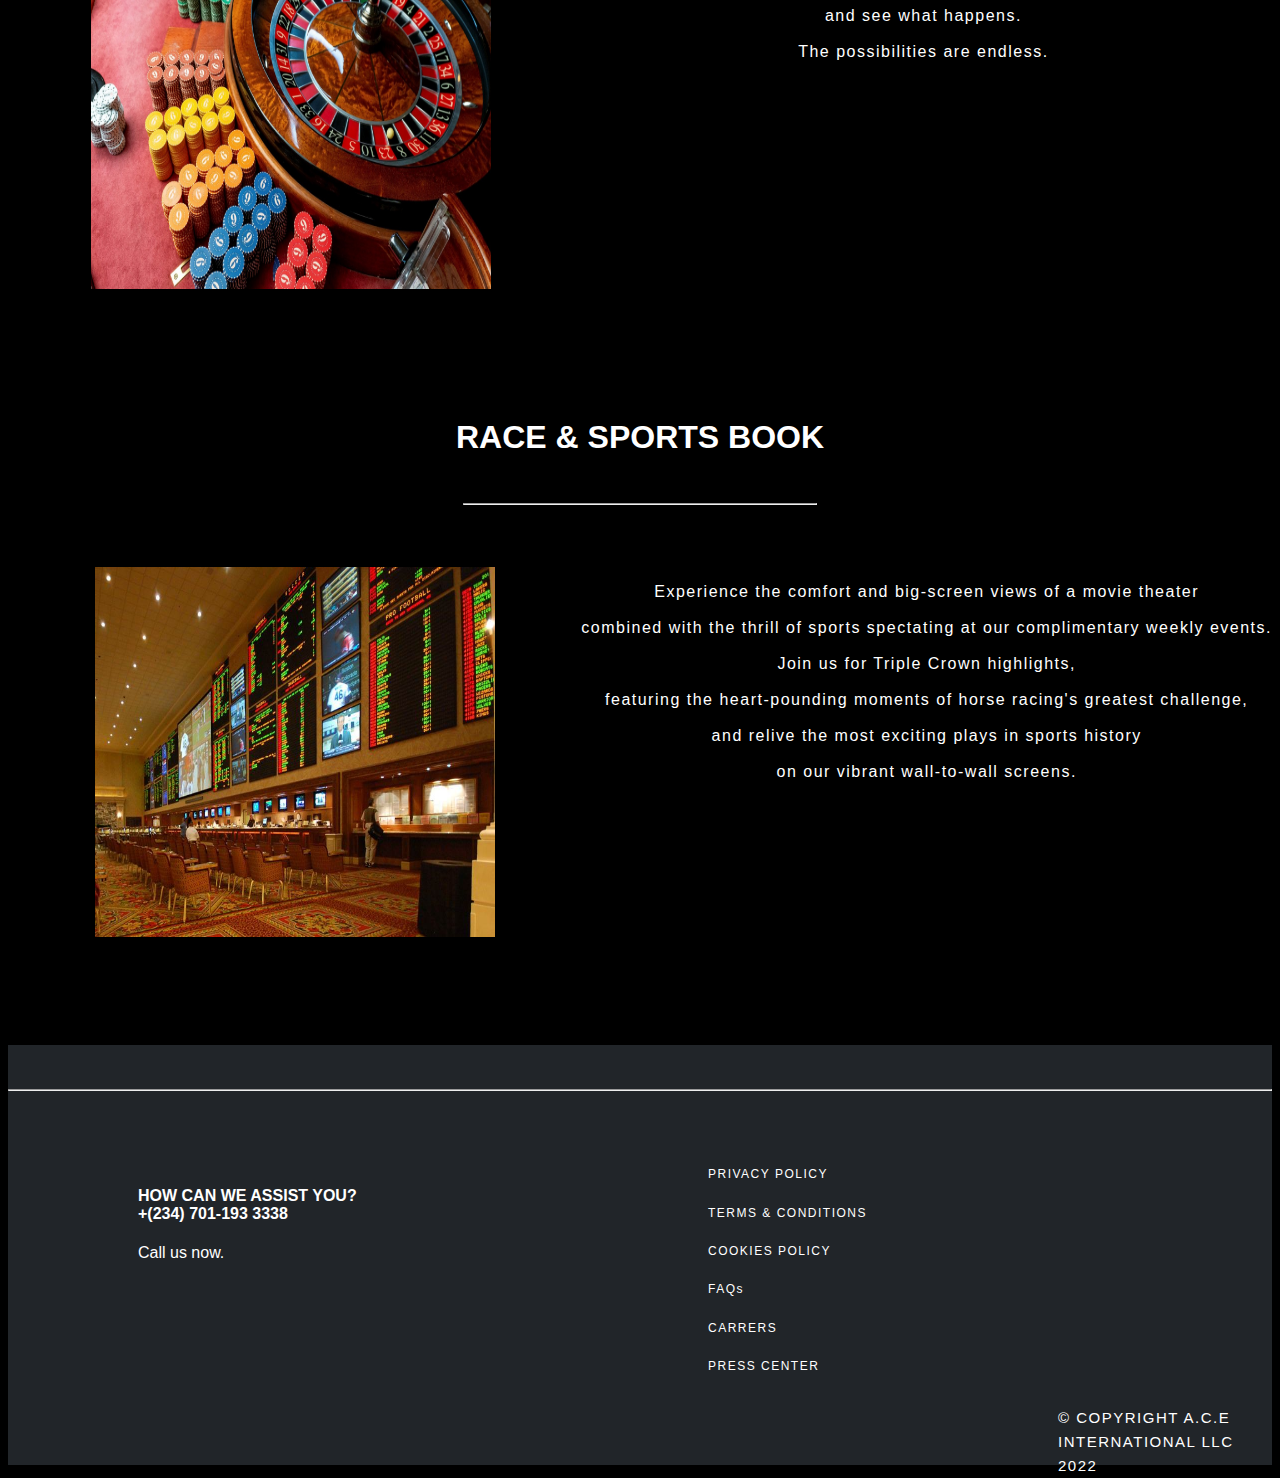
<file: Casino-page.html>
<!DOCTYPE html>
<html lang="en">
<head>
    <meta charset="UTF-8">
    <meta http-equiv="X-UA-Compatible" content="IE=edge">
    <meta name="viewport" content="width=device-width, initial-scale=1.0">
    <title>Casino</title>
    <style>
        * {box-sizing: border-box;}
        body {
            font-family: Verdana, sans-serif;
            background-color: black;
            color: white;
        }
        .mySlides {display: none;}
        img {vertical-align: middle;}
        
        /* Slideshow container */
        .slideshow-container {
          max-width: 1000px;
          position: relative;
          margin: auto;
        }
        
        /* Caption text */
        .text {
          color: #f2f2f2;
          font-size: 15px;
          padding: 8px 12px;
          position: absolute;
          bottom: 8px;
          width: 100%;
          text-align: center;
        }
        
        /* Number text (1/3 etc) */
        .numbertext {
          color: #f2f2f2;
          font-size: 12px;
          padding: 8px 12px;
          position: absolute;
          top: 0;
        }
        
        /* The dots/bullets/indicators */
        .dot {
          height: 15px;
          width: 15px;
          margin: 0 2px;
          background-color: #bbb;
          border-radius: 50%;
          display: inline-block;
          transition: background-color 0.6s ease;
        }
        
        .active {
          background-color: #717171;
        }
        
        /* Fading animation */
        .fade {
          -webkit-animation-name: fade;
          -webkit-animation-duration: 1.5s;
          animation-name: fade;
          animation-duration: 1.5s;
        }
        
        @-webkit-keyframes fade {
          from {opacity: .4} 
          to {opacity: 1}
        }
        
        @keyframes fade {
          from {opacity: .4} 
          to {opacity: 1}
        }
        
        /* On smaller screens, decrease text size */
        @media only screen and (max-width: 300px) {
          .text {font-size: 11px}
        }

        .topnav {
          background-color: black;
          overflow: hidden;
        }
  
        .topnav a {
          float: left;
          color: #f2f2f2;
          text-align: center;
          padding: 14px 16px;
          text-decoration: none;
          font-size: 17px;
        }
  
        .topnav a:hover {
          background-color: #ddd;
          color: black;
        }

        hr{
          width: 28%;
          background-color: #7c6f55;
        }
        .topnav a.active {
          background-color: #7c6f55;
          color: white;
        }
    </style>
</head>
<body>
    <h2 id="hotelname">A.C.E</h2>
    <center><h1 style="font-family: Cambria, Cochin, Georgia, Times, 'Times New Roman', serif; font-size: 50px;  " ><center>ACE HOTELS</center></h1>
    <br>
    <br>
    <div class="topnav" >
        <a href="index.html">Home</a>
        <a href="bookings.html">Rooms</a>
        <a class="active" href="Casino-page.html">Casino</a>
        <a href="location.html">Location</a>
        <a href="event.html">Events</a>
        <a href="restaurants.html">Restaurants</a>
    </div>
    <br><br><br>
    <div class="slideshow-container">
    
    <div class="mySlides fade">
      <img src="casino.jpg" style="max-width: 100%; max-height: 100%;" height="550px" width="1000px">
    </div>

    <div class="mySlides fade">
        <img src="blackjack.jfif" style="max-width: 100%; max-height: 100%;" height="550px" width="1000px"> 
      </div>

      <div class="mySlides fade">
        <img src="roule.jpg" style="max-width: 100%; max-height: 100%;" height="550px" width="1000px">
      </div>

      <div class="mySlides fade">
        <img src="sportsbook.jpg" style="max-width: 100%; max-height: 100%;" height="550px" width="1000px">
      </div>
    
    <div class="mySlides fade">
      <img src="poker.jpg" style="max-width: 100%; max-height: 100%;" height="550px" width="1000px">
    </div>
    
    <div class="mySlides fade">
      <img src="slots.jpg" style="max-width: 100%; max-height: 100%;" height="550px" width="1000px">
    </div>
    
    </div>
    <br>
    
    <div style="text-align:center">
      <span class="dot"></span> 
      <span class="dot"></span> 
      <span class="dot"></span> 
      <span class="dot"></span> 
      <span class="dot"></span> 
      <span class="dot"></span> 
    </div>
    
    <script>
    var slideIndex = 0;
    showSlides();
    
    function showSlides() {
      var i;
      var slides = document.getElementsByClassName("mySlides");
      var dots = document.getElementsByClassName("dot");
      for (i = 0; i < slides.length; i++) {
        slides[i].style.display = "none";  
      }
      slideIndex++;
      if (slideIndex > slides.length) {slideIndex = 1}    
      for (i = 0; i < dots.length; i++) {
        dots[i].className = dots[i].className.replace(" active", "");
      }
      slides[slideIndex-1].style.display = "block";  
      dots[slideIndex-1].className += " active";
      setTimeout(showSlides, 2000); // Change image every 2 seconds
    }
    </script>
    
    
    <br><br><br><br><br><br>
    <div style="font-family: 'Segoe UI', Tahoma, Geneva, Verdana, sans-serif;">
      <h1><center>SLOT</center></h1>
      <br> 
      <center><hr></center>
      <br> <br> <br>
    </div>
    <div>
        <img src="slots.jpg" width="400px" height="370px">
        <p style="float: right; letter-spacing: 1.5px; font-family: Arial, Helvetica, sans-serif;">The latest and most popular slots are available on the expansive gaming floors of <br> <br>
          Ace Hotels, including new and upcoming games,<br> <br> as well as classics such as Wheel of Fortune, Megabucks,<br> <br> Monopoly, Blazing 7's and Top Dollar. 
          Choose from more than 1,800 <br> <br> slot machines with games in denominations up to $1,000 per play. <br> <br> Whether you're looking to hit the jackpot 
          or just playing <br><br> for fun, you'll find a game just for you at Ace Hotels Casino.</p>
    </div>

    <br><br><br><br><br><br>
    <div style="font-family: 'Segoe UI', Tahoma, Geneva, Verdana, sans-serif;">
      <h1><center>POKER ROOM</center></h1>
      <br> 
      <center><hr></center>
      <br> <br> <br>
    </div>
    <div>
        <img src="poker.jpg" width="400px" height="370px">
        <p style="float: right; letter-spacing: 1.5px; font-family: Arial, Helvetica, sans-serif;">
          The room is pleased to welcome guests for both cash games and tournament action. <br><br> Our poker room continues to offer a unparalleled 
          playing experience <br><br> highlighted by a friendly and comfortable environment. <br><br> We look forward to your next visit.
        </p>
    </div>


    <br><br><br><br><br><br>
    <div style="font-family: 'Segoe UI', Tahoma, Geneva, Verdana, sans-serif;">
      <h1><center>BLACKJACK</center></h1>
      <br> 
      <center><hr></center>
      <br> <br> <br>
    </div>
    <div>
        <img src="blackjack.jfif" width="400px" height="370px">
        <p style="float: right; letter-spacing: 1.5px; font-family: Arial, Helvetica, sans-serif;">
          A casino classic and one of the most widely played casino games in the world, <br><br> Compete against the dealer on your path to 21. 
          <br><br> Play it safe, draw another card, or double down, <br><br> but make sure not to bust.
        </p>
    </div>

    <br><br><br><br><br><br>
    <div style="font-family: 'Segoe UI', Tahoma, Geneva, Verdana, sans-serif;">
      <h1><center>ROULETTE</center></h1>
      <br> 
      <center><hr></center>
      <br> <br> <br>
    </div>
    <div>
        <img src="roule.jpg" width="400px" height="370px">
        <p style="float: right; letter-spacing: 1.5px; font-family: Arial, Helvetica, sans-serif;">
          An energetic and simple game to learn, place your bets on your favourite number, <br><br> range of numbers, or red or black, 
          <br><br> and see what happens. <br><br> The possibilities are endless.
        </p>
    </div>

    <br><br><br><br><br><br>
    <div style="font-family: 'Segoe UI', Tahoma, Geneva, Verdana, sans-serif;">
      <h1><center>RACE & SPORTS BOOK</center></h1>
      <br> 
      <center><hr></center>
      <br> <br> <br>
    </div>
    <div>
        <img src="sportsbook.jpg" width="400px" height="370px">
        <p style="float: right; letter-spacing: 1.5px; font-family: Arial, Helvetica, sans-serif;">
          Experience the comfort and big-screen views of a movie theater <br><br> combined with the thrill of sports spectating at our complimentary weekly events.
          <br><br> Join us for Triple Crown highlights, <br><br> featuring the heart-pounding moments of horse racing's greatest challenge, <br><br>
          and relive the most exciting plays in sports history <br><br> on our vibrant wall-to-wall screens.
        </p>
    </div>

    <br>
</center>
    <br><br><br><br><br>
    <div style="background-color: #212529; height: 420px; width: 100%;">
        <br> <br>
        <hr style="width: 100%; color: #7c6f55; background-color: #7c6f55;"> 
        <br><br><br>

        <div>
            <div style="margin-left: 130px; float: left;">
                <h4>HOW CAN WE ASSIST YOU? <br>+(234) 701-193 3338 </h4>
                <p>Call us now.</p>
            </div>
        <div>
        <p style="margin-left: 700px; font-family: jumeirah-font2,Helvetica,Arial,sans-serif; font-size: 12px; line-height: 1.6; letter-spacing: 1.5px;">
            PRIVACY POLICY <br><br> TERMS & CONDITIONS <br><br> COOKIES POLICY <br><br> FAQs <br><br> CARRERS <br><br> PRESS CENTER
        </p>
    </div>
    <div style="margin-left: 1050px; font-family: jumeirah-font2,Helvetica,Arial,sans-serif; font-size: 15px; line-height: 1.6; letter-spacing: 1.5px; margin-top: 30px;">
        <p>© COPYRIGHT A.C.E INTERNATIONAL LLC 2022</p>
    </div>
  </div>
</div>
</body>
</html>
</file>
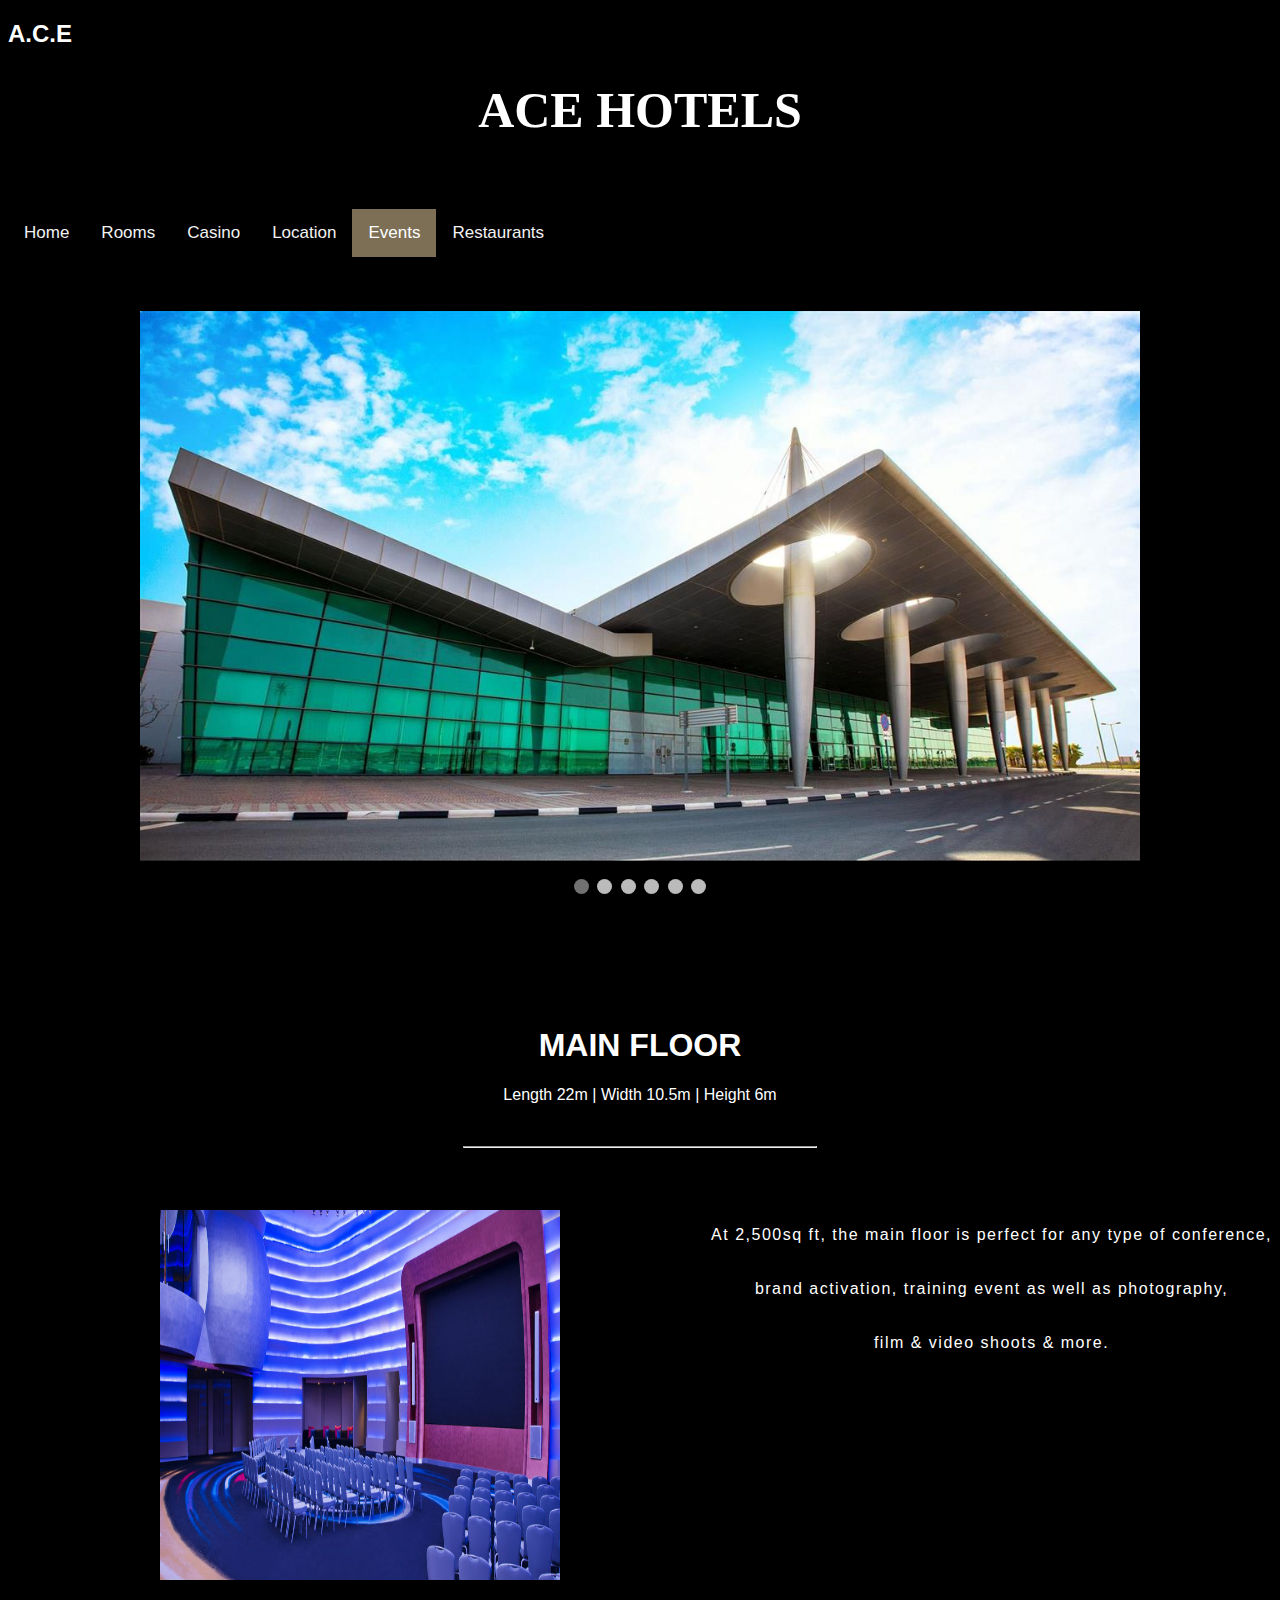
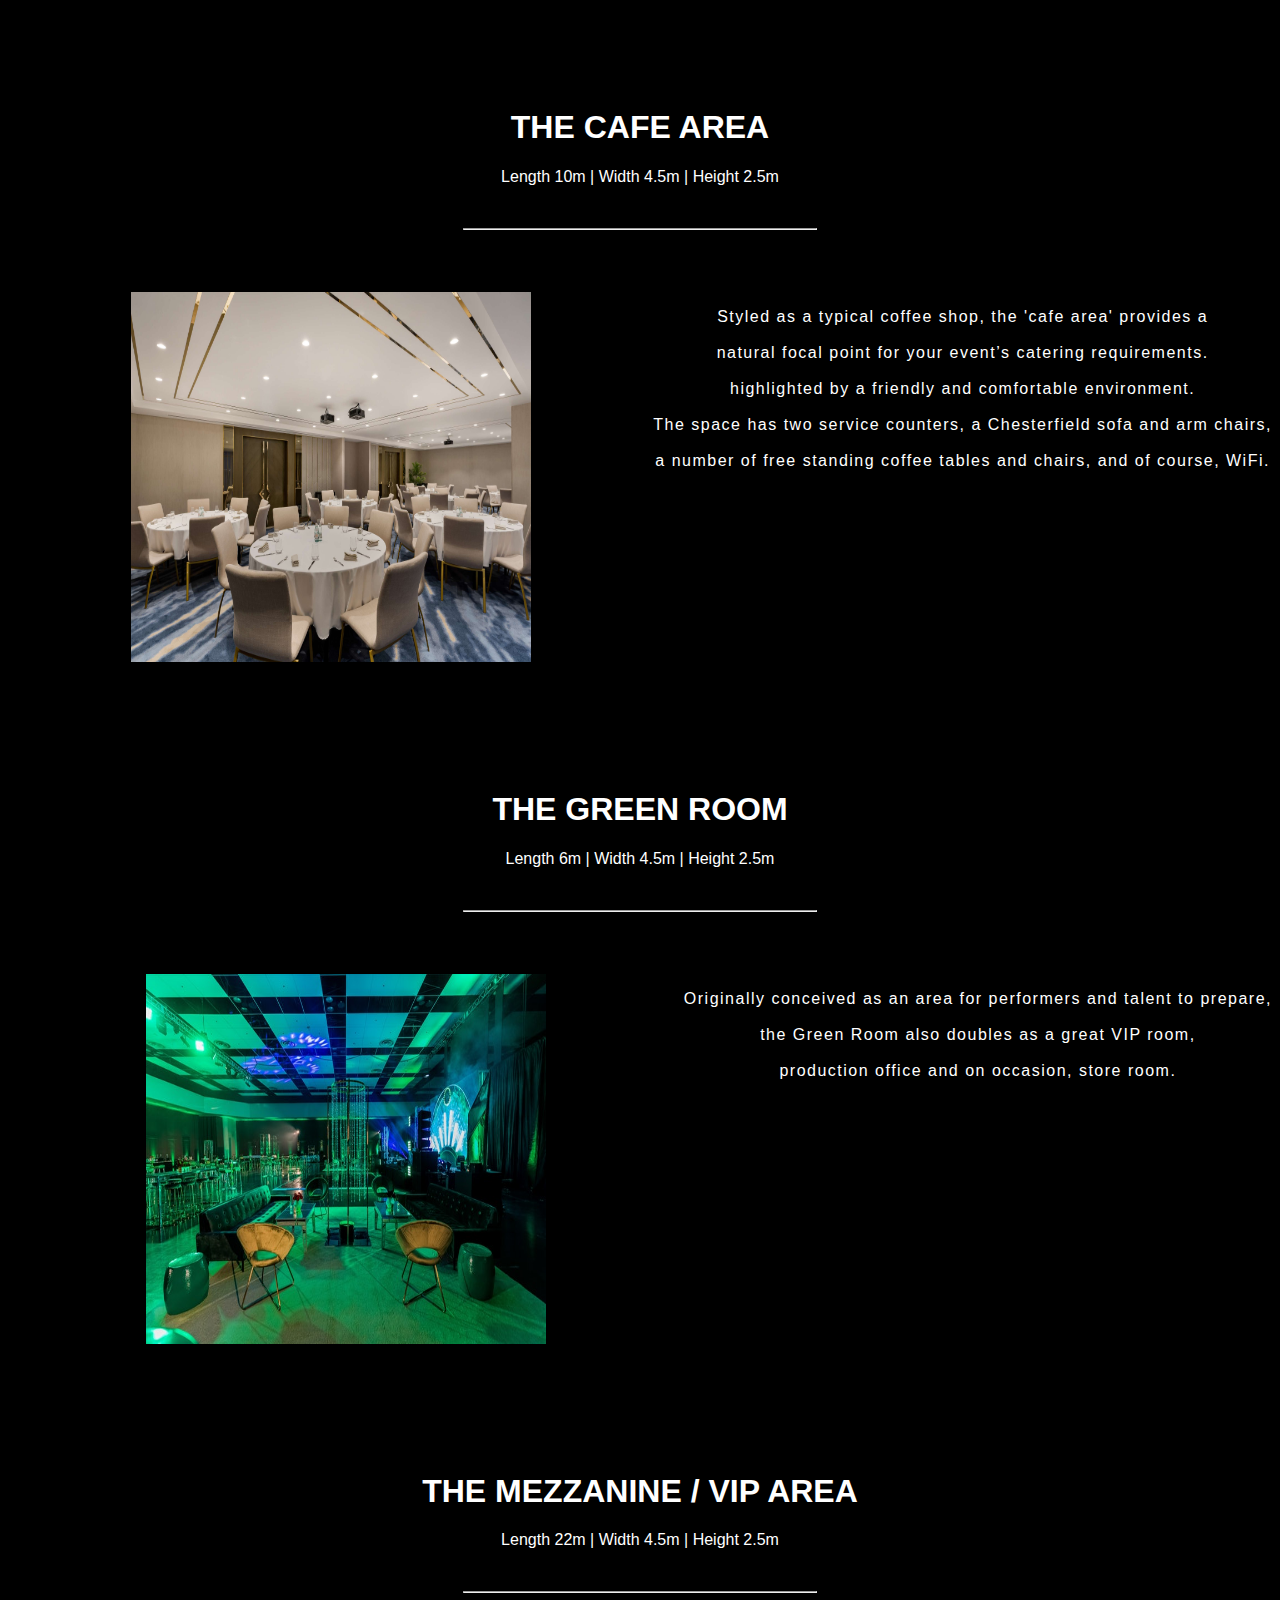
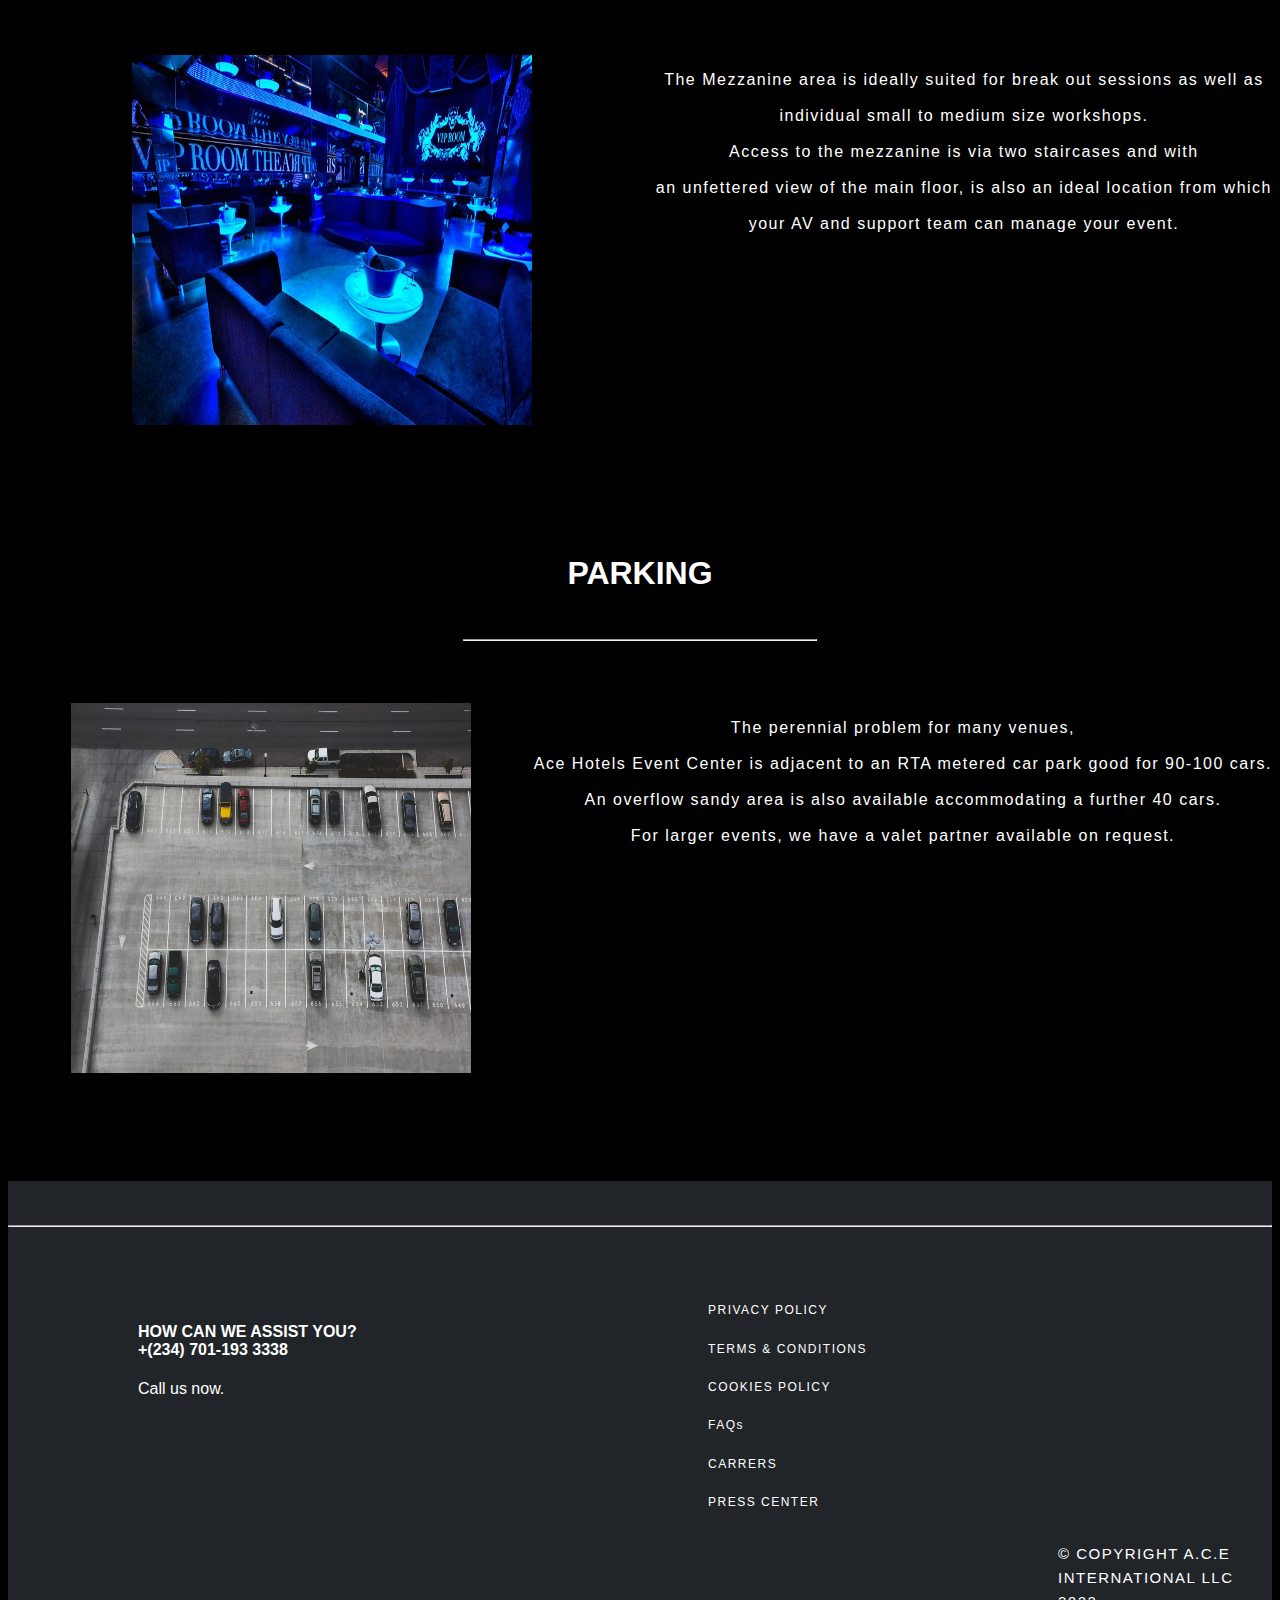
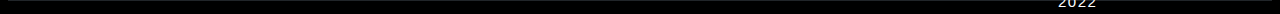
<file: event.html>
<!DOCTYPE html>
<html lang="en">
<head>
    <meta charset="UTF-8">
    <meta http-equiv="X-UA-Compatible" content="IE=edge">
    <meta name="viewport" content="width=device-width, initial-scale=1.0">
    <title>Event Center</title>
    <style>
        * {box-sizing: border-box;}
        body {
            font-family: Verdana, sans-serif;
            background-color: black;
            color: white;
        }
        .mySlides {display: none;}
        img {vertical-align: middle;}
        
        .slideshow-container {
          max-width: 1000px;
          position: relative;
          margin: auto;
        }
        
        .text {
          color: #f2f2f2;
          font-size: 15px;
          padding: 8px 12px;
          position: absolute;
          bottom: 8px;
          width: 100%;
          text-align: center;
        }
        
        
        .dot {
          height: 15px;
          width: 15px;
          margin: 0 2px;
          background-color: #bbb;
          border-radius: 50%;
          display: inline-block;
          transition: background-color 0.6s ease;
        }
        
        .active {
          background-color: #717171;
        }
        
        .fade {
          -webkit-animation-name: fade;
          -webkit-animation-duration: 1.5s;
          animation-name: fade;
          animation-duration: 1.5s;
        }
        
        @-webkit-keyframes fade {
          from {opacity: .4} 
          to {opacity: 1}
        }
        
        @keyframes fade {
          from {opacity: .4} 
          to {opacity: 1}
        }
        
        @media only screen and (max-width: 300px) {
          .text {font-size: 11px}
        }

        .topnav {
          background-color: black;
          overflow: hidden;
        }
  
        .topnav a {
          float: left;
          color: #f2f2f2;
          text-align: center;
          padding: 14px 16px;
          text-decoration: none;
          font-size: 17px;
        }
  
        .topnav a:hover {
          background-color: #ddd;
          color: black;
        }

        hr{
          width: 28%;
          background-color: #7c6f55;
        }
        .topnav a.active {
          background-color: #7c6f55;
          color: white;
        }
    </style>
</head>
<body>
    <h2 id="hotelname">A.C.E</h2>
    <center><h1 style="font-family: Cambria, Cochin, Georgia, Times, 'Times New Roman', serif; font-size: 50px;  " ><center>ACE HOTELS</center></h1>
    <br>
    <br>
    <div class="topnav" >
        <a href="index.html">Home</a>
        <a href="bookings.html">Rooms</a>
        <a href="Casino-page.html">Casino</a>
        <a href="location.html">Location</a>
        <a class="active" href="event.html">Events</a>
        <a href="restaurants.html">Restaurants</a>
    </div>
    <br><br><br>
    <div class="slideshow-container">
    
    <div class="mySlides fade">
      <img src="eventcenter.jpg" style="max-width: 100%; max-height: 100%;" height="550px" width="1000px">
    </div>

    <div class="mySlides fade">
        <img src="parking.jfif" style="max-width: 100%; max-height: 100%;" height="550px" width="1000px"> 
      </div>

      <div class="mySlides fade">
        <img src="main-floor.jpg" style="max-width: 100%; max-height: 100%;" height="550px" width="1000px">
      </div>

      <div class="mySlides fade">
        <img src="cafe.jpg" style="max-width: 100%; max-height: 100%;" height="550px" width="1000px">
      </div>
    
    <div class="mySlides fade">
      <img src="vip.jpg" style="max-width: 100%; max-height: 100%;" height="550px" width="1000px">
    </div>
    
    <div class="mySlides fade">
      <img src="green-room.jfif" style="max-width: 100%; max-height: 100%;" height="550px" width="1000px">
    </div>
    
    </div>
    <br>
    
    <div style="text-align:center">
      <span class="dot"></span> 
      <span class="dot"></span> 
      <span class="dot"></span> 
      <span class="dot"></span> 
      <span class="dot"></span> 
      <span class="dot"></span> 
    </div>
    
    <script>
    var slideIndex = 0;
    showSlides();
    
    function showSlides() {
      var i;
      var slides = document.getElementsByClassName("mySlides");
      var dots = document.getElementsByClassName("dot");
      for (i = 0; i < slides.length; i++) {
        slides[i].style.display = "none";  
      }
      slideIndex++;
      if (slideIndex > slides.length) {slideIndex = 1}    
      for (i = 0; i < dots.length; i++) {
        dots[i].className = dots[i].className.replace(" active", "");
      }
      slides[slideIndex-1].style.display = "block";  
      dots[slideIndex-1].className += " active";
      setTimeout(showSlides, 2000); 
    }
    </script>
    
    
    <br><br><br><br><br><br>
    <div style="font-family: 'Segoe UI', Tahoma, Geneva, Verdana, sans-serif;">
      <h1><center>MAIN FLOOR</center></h1>
      <p><center>Length 22m  |  Width 10.5m  |  Height 6m</center></p>
      <br> 
      <center><hr></center>
      <br> <br> <br>
    </div>
    <div>
        <img src="main-floor.jpg" width="400px" height="370px">
        <p style="float: right; letter-spacing: 1.5px; font-family: Arial, Helvetica, sans-serif;">At 2,500sq ft, the main floor is 
            perfect for any type of conference, <br><br><br> brand activation, training event as well as photography, <br><br><br> film & video shoots & more.</p>
    </div>

    <br><br><br><br><br><br>
    <div style="font-family: 'Segoe UI', Tahoma, Geneva, Verdana, sans-serif;">
      <h1><center>THE CAFE AREA</center></h1>
      <p><center>Length 10m  |  Width 4.5m  |  Height 2.5m</center></p>
      <br> 
      <center><hr></center>
      <br> <br> <br>
    </div>
    <div>
        <img src="cafe.jpg" width="400px" height="370px">
        <p style="float: right; letter-spacing: 1.5px; font-family: Arial, Helvetica, sans-serif;">
            Styled as a typical coffee shop, the 'cafe area' provides a <br><br> natural focal point for your event’s catering requirements.
             <br><br> highlighted by a friendly and comfortable environment. <br><br> The space has two service counters, a Chesterfield sofa and arm chairs,
             <br><br> a number of free standing coffee tables and chairs, and of course, WiFi.
        </p>
    </div>


    <br><br><br><br><br><br>
    <div style="font-family: 'Segoe UI', Tahoma, Geneva, Verdana, sans-serif;">
      <h1><center>THE GREEN ROOM</center></h1>
      <p><center>Length 6m |  Width 4.5m  |  Height 2.5m</center></p>
      <br> 
      <center><hr></center>
      <br> <br> <br>
    </div>
    <div>
        <img src="green-room.jfif" width="400px" height="370px">
        <p style="float: right; letter-spacing: 1.5px; font-family: Arial, Helvetica, sans-serif;">
            Originally conceived as an area for performers and talent to prepare, <br><br> the Green Room also doubles as a great VIP room,  
          <br><br> production office and on occasion, store room. 
        </p>
    </div>

    <br><br><br><br><br><br>
    <div style="font-family: 'Segoe UI', Tahoma, Geneva, Verdana, sans-serif;">
      <h1><center>THE MEZZANINE / VIP AREA</center></h1>
      <p><center>Length 22m  |  Width 4.5m  |  Height 2.5m</center></p>
      <br> 
      <center><hr></center>
      <br> <br> <br>
    </div>
    <div>
        <img src="vip.jpg" width="400px" height="370px">
        <p style="float: right; letter-spacing: 1.5px; font-family: Arial, Helvetica, sans-serif;">
            The Mezzanine area is ideally suited for break out sessions as well as <br><br> individual small to medium size workshops. <br><br>
            Access to the mezzanine is via two staircases and with <br><br>an unfettered view of the main floor, is also an ideal location from which 
            <br><br> your AV and support team can manage your event.
        </p>
    </div>

    <br><br><br><br><br><br>
    <div style="font-family: 'Segoe UI', Tahoma, Geneva, Verdana, sans-serif;">
      <h1><center>PARKING</center></h1>
      <br> 
      <center><hr></center>
      <br> <br> <br>
    </div>
    <div>
        <img src="parking.jfif" width="400px" height="370px">
        <p style="float: right; letter-spacing: 1.5px; font-family: Arial, Helvetica, sans-serif;">
            The perennial problem for many venues, <br><br> Ace Hotels Event Center is adjacent to an RTA metered car park good for 90-100 cars.
          <br><br>An overflow sandy area is also available accommodating a further 40 cars.<br><br> For larger events, we have a valet partner available on request.
        </p>
    </div>

    <br>
</center>
    <br><br><br><br><br>
    <div style="background-color: #212529; height: 420px; width: 100%;">
        <br> <br>
        <hr style="width: 100%; color: #7c6f55; background-color: #7c6f55;"> 
        <br><br><br>

        <div>
            <div style="margin-left: 130px; float: left;">
                <h4>HOW CAN WE ASSIST YOU? <br>+(234) 701-193 3338 </h4>
                <p>Call us now.</p>
            </div>
        <div>
        <p style="margin-left: 700px; font-family: jumeirah-font2,Helvetica,Arial,sans-serif; font-size: 12px; line-height: 1.6; letter-spacing: 1.5px;">
            PRIVACY POLICY <br><br> TERMS & CONDITIONS <br><br> COOKIES POLICY <br><br> FAQs <br><br> CARRERS <br><br> PRESS CENTER
        </p>
    </div>
    <div style="margin-left: 1050px; font-family: jumeirah-font2,Helvetica,Arial,sans-serif; font-size: 15px; line-height: 1.6; letter-spacing: 1.5px; margin-top: 30px;">
        <p>© COPYRIGHT A.C.E INTERNATIONAL LLC 2022</p>
    </div>
  </div>
</div>
</body>
</html>
</file>
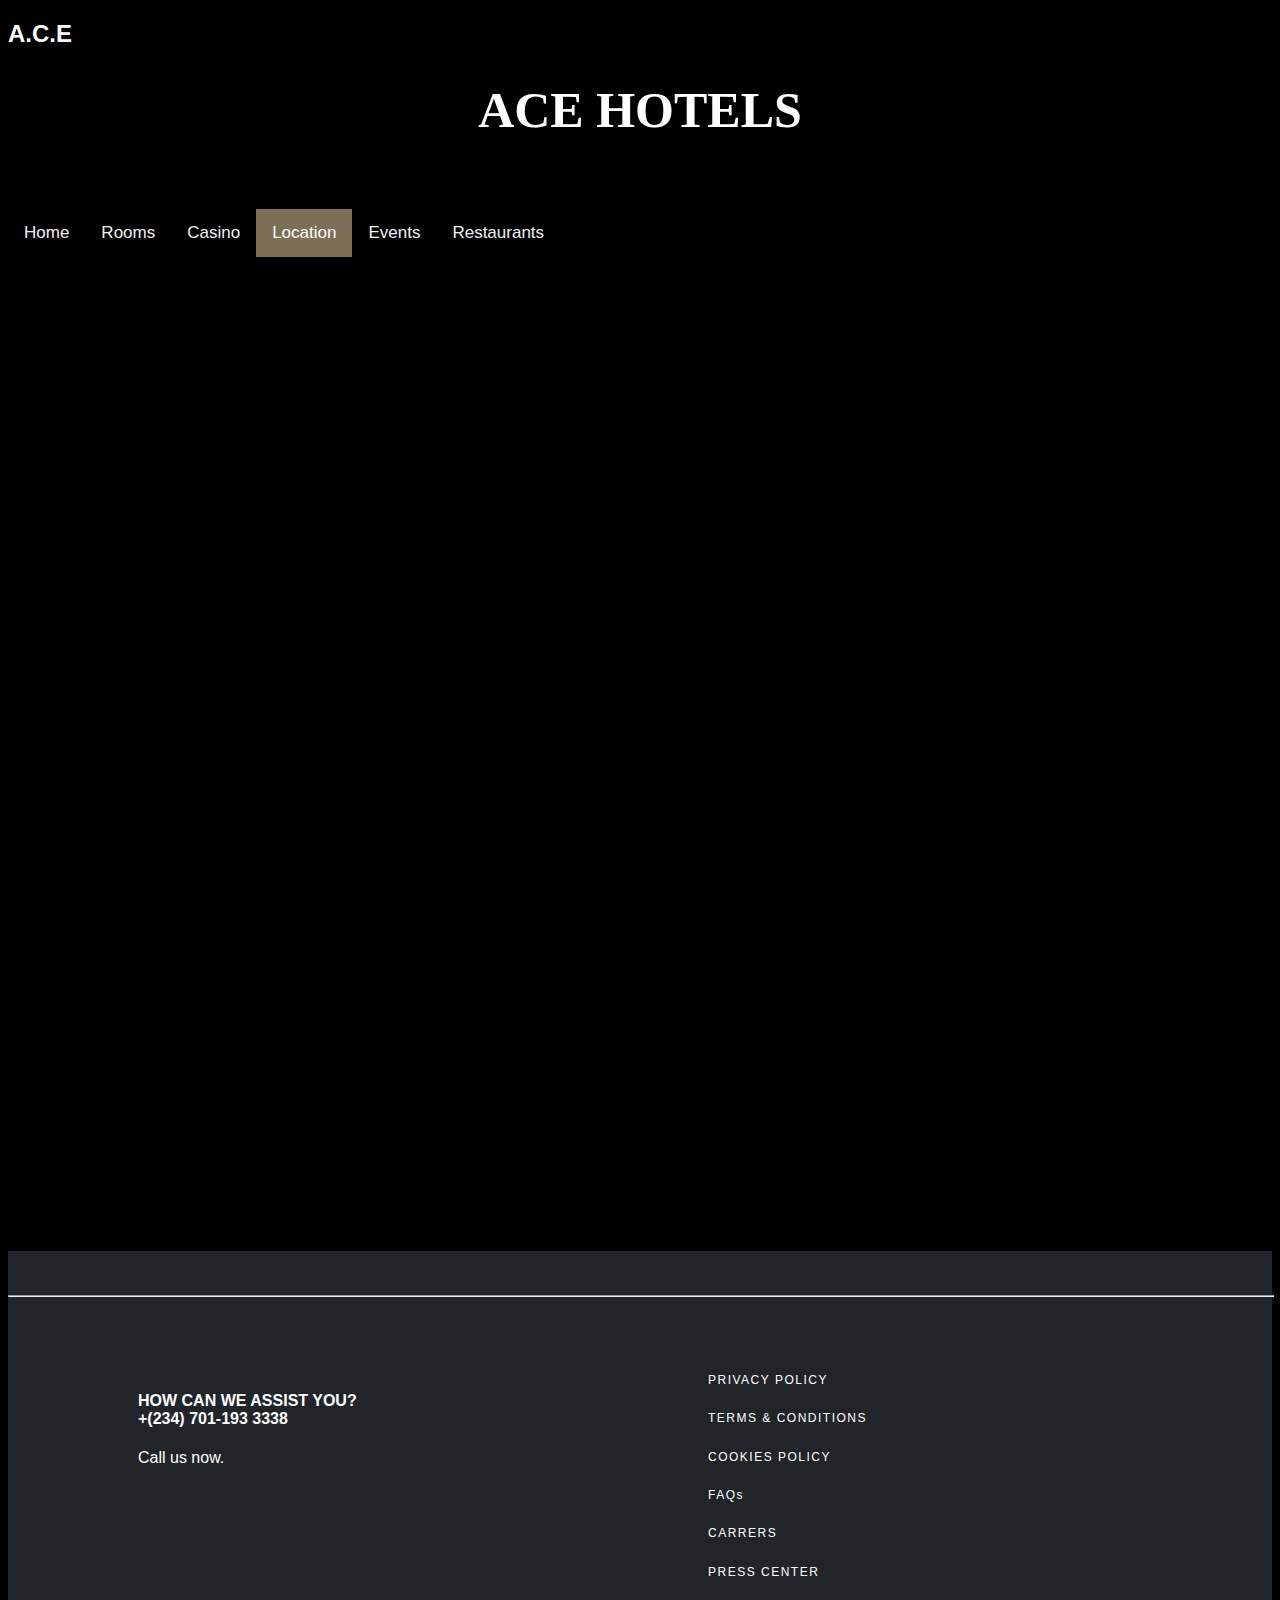
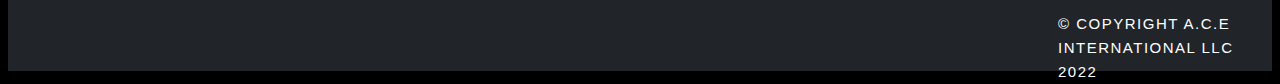
<file: location.html>
<!DOCTYPE html>
<html lang="en">
<head>
    <meta charset="UTF-8">
    <meta http-equiv="X-UA-Compatible" content="IE=edge">
    <meta name="viewport" content="width=device-width, initial-scale=1.0">
    <title>Location</title>
    <style>
        body{
            background-color: black;
            color: white;
            font-family: Verdana, sans-serif;
        }
        .topnav {
          background-color: black;
          overflow: hidden;
        }
  
        .topnav a {
          float: left;
          color: #f2f2f2;
          text-align: center;
          padding: 14px 16px;
          text-decoration: none;
          font-size: 17px;
        }
  
        .topnav a:hover {
          background-color: #ddd;
          color: black;
        }

        .topnav a.active {
          background-color: #7c6f55;
          color: white;
        }
    </style>
</head>
<body>
    <h2 id="hotelname">A.C.E</h2>
    <center><h1 style="font-family: Cambria, Cochin, Georgia, Times, 'Times New Roman', serif; font-size: 50px;  " ><center>ACE HOTELS</center></h1>
    <br>
    <br>
    <div class="topnav" >
        <a href="index.html">Home</a>
        <a href="bookings.html">Rooms</a>
        <a href="Casino-page.html">Casino</a>
        <a class="active" href="location.html">Location</a>
        <a href="event.html">Events</a>
        <a href="restaurants.html">Restaurants</a>
    </div>

    <iframe src="https://www.google.com/maps/embed?pb=!1m18!1m12!1m3!1d126093.84081325096!2d7.379827920655013!3d9.024249368318594!2m3!1f0!2f0!3f0!3m2!1i1024!2i768!4f13.1!3m3!1m2!1s0x104e745f4cd62fd9%3A0x53bd17b4a20ea12b!2sAbuja!5e0!3m2!1sen!2sng!4v1642507871396!5m2!1sen!2sng" width="100%" height="900px" style="border:0;" allowfullscreen="" loading="lazy"></iframe>
</center>
<br><br><br><br><br>
<div style="background-color: #212529; height: 420px; width: 100%;">
    <br> <br>
    <hr style="width: 100%; color: #7c6f55; background-color: #7c6f55;"> 
    <br><br><br>

    <div>
        <div style="margin-left: 130px; float: left;">
            <h4>HOW CAN WE ASSIST YOU? <br>+(234) 701-193 3338 </h4>
            <p>Call us now.</p>
        </div>
    <div>
    <p style="margin-left: 700px; font-family: jumeirah-font2,Helvetica,Arial,sans-serif; font-size: 12px; line-height: 1.6; letter-spacing: 1.5px;">
        PRIVACY POLICY <br><br> TERMS & CONDITIONS <br><br> COOKIES POLICY <br><br> FAQs <br><br> CARRERS <br><br> PRESS CENTER
    </p>
</div>
<div style="margin-left: 1050px; font-family: jumeirah-font2,Helvetica,Arial,sans-serif; font-size: 15px; line-height: 1.6; letter-spacing: 1.5px; margin-top: 30px;">
    <p>© COPYRIGHT A.C.E INTERNATIONAL LLC 2022</p>
</div>
</div>
</div>
</body>
</html>
</file>
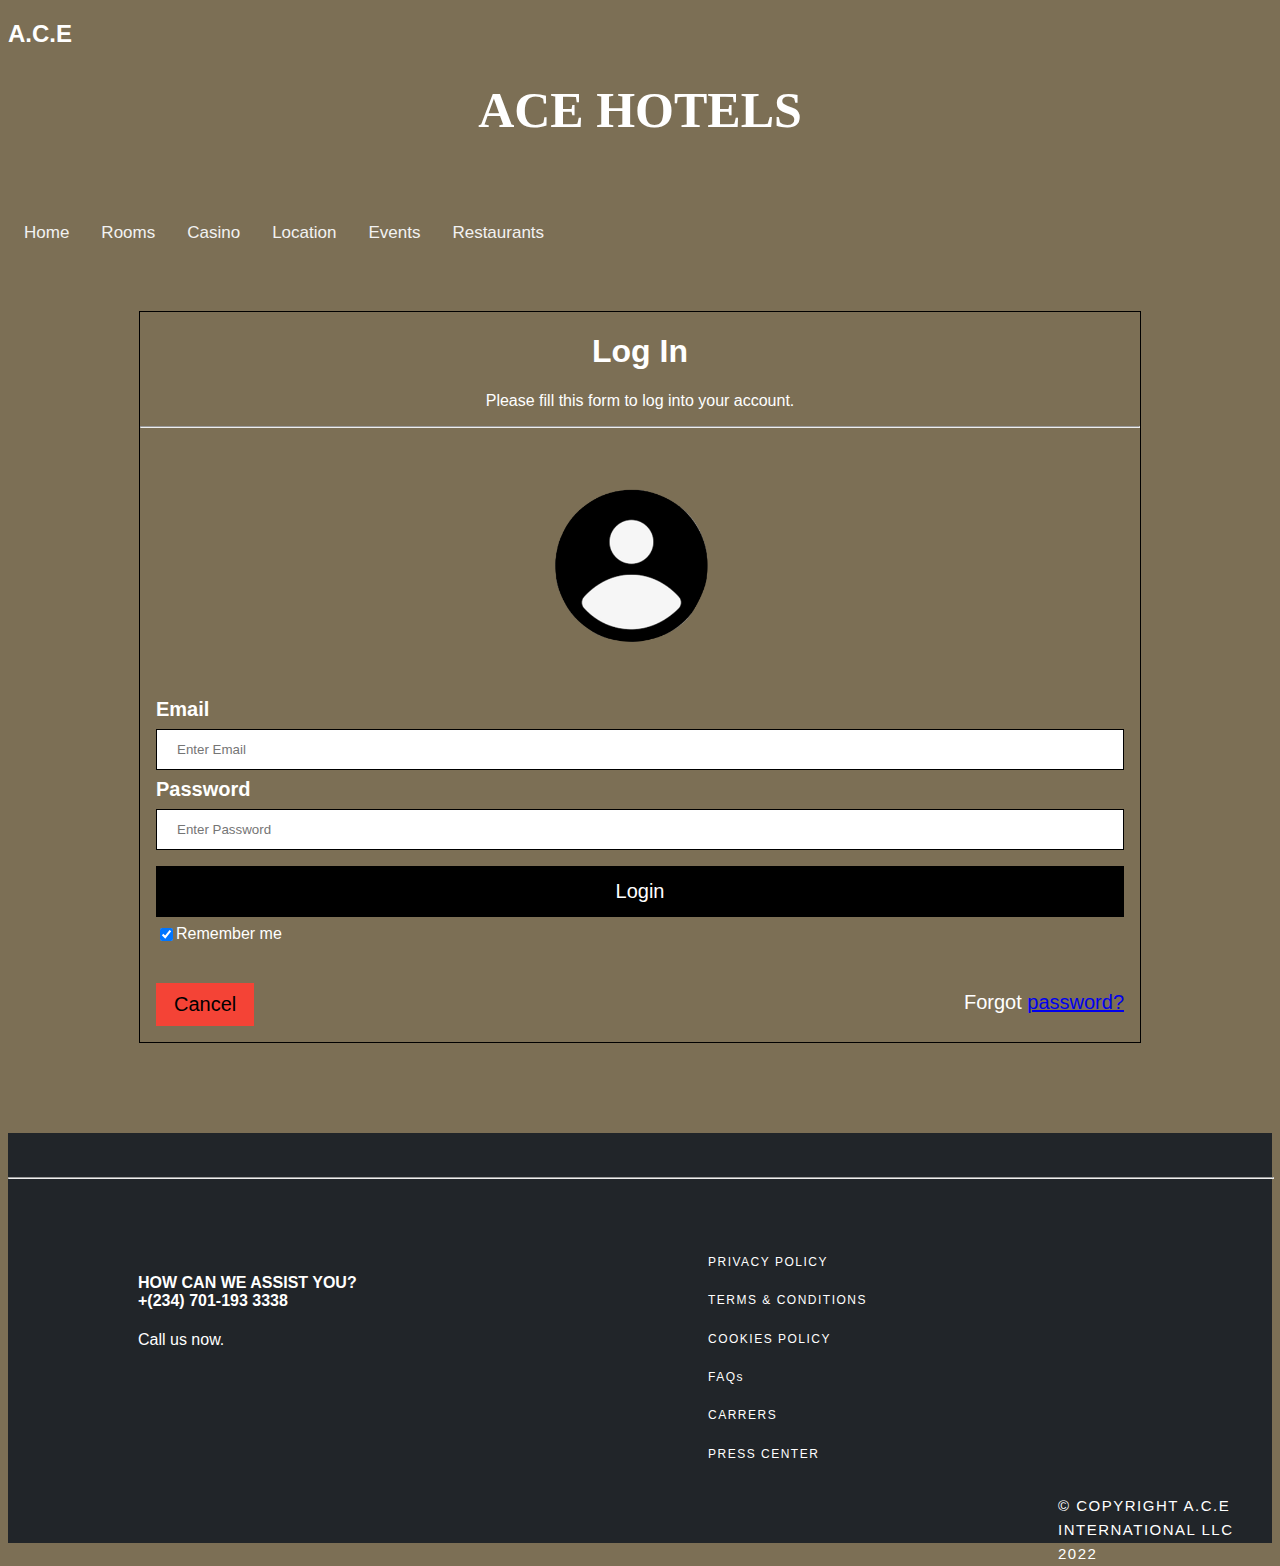
<file: login.html>
<!DOCTYPE html>
<html lang="en">
<head>
    <meta charset="UTF-8">
    <meta http-equiv="X-UA-Compatible" content="IE=edge">
    <meta name="viewport" content="width=device-width, initial-scale=1.0">
    <title>Log In</title>
    <style>
        body {
            font-family: Arial, Helvetica, sans-serif;
            /*background-image: url(login-background.jfif);
            background-position: center;
            background-repeat: no-repeat;
            background-size: cover; 
            margin-top: 240px; */
            background-color: #7c6f55;
            color: white;
            
        }

        form {border: 3px solid #000;}
        
        input[type=text], input[type=password] {
          width: 100%;
          padding: 12px 20px;
          margin: 8px 0;
          display: inline-block;
          border: 1px solid black;
          box-sizing: border-box;
        }
        
        button {
          background-color: black;
          color: black;
          padding: 14px 20px;
          margin: 8px 0;
          border: none;
          cursor: pointer;
          width: 100%;
        }
        
        button:hover {
          opacity: 0.8;
        }
        
        .cancelbtn {
          width: auto;
          padding: 10px 18px;
          background-color: #f44336;
        }
        
        .imgcontainer {
          text-align: center;
          margin: 24px 0 12px 0;
        }
        
        img.avatar {
          width: 30%;
          height: 30%;
          border-radius: 100%;
        }
        
        .container {
          padding: 16px;
        }
        
        span.psw {
          float: right;
          padding-top: 16px;
        }
        
        /* Change styles for span and cancel button on extra small screens */
        @media screen and (max-width: 300px) {
          span.psw {
             display: block;
             float: none;
          }
          .cancelbtn {
             width: 100%;
          }
        }
        .topnav {
          background-color: #7c6f55;
          overflow: hidden;
        }
  
        .topnav a {
          float: left;
          color: #f2f2f2;
          text-align: center;
          padding: 14px 16px;
          text-decoration: none;
          font-size: 17px;
        }
  
        .topnav a:hover {
          background-color: #ddd;
          color: black;
        }

    </style>
</head>
<body>
  <h2 id="hotelname">A.C.E</h2>
  <center><h1 style="font-family: Cambria, Cochin, Georgia, Times, 'Times New Roman', serif; font-size: 50px;  " ><center>ACE HOTELS</center></h1>
  <br>
  <br>
  <div class="topnav" >
      <a href="index.html">Home</a>
      <a href="bookings.html">Rooms</a>
      <a href="Casino-page.html">Casino</a>
      <a href="location.html">Location</a>
      <a href="event.html">Events</a>
      <a href="restaurants.html">Restaurants</a>
  </div>
  <br><br><br>

<form action="/action_page.php" method="post" style="margin: auto; width: 1000px; height: 730px; border: 1px solid black;">
  <h1>Log In</h1>
          <p>Please fill this form to log into your account.</p>
          <hr>
  <div class="imgcontainer">
    <img src="lool.png" alt="Avatar" class="avatar">
  </div>

  <div class="container">
    <label for="uname" style="font-size: 20px; float: left;"><b>Email</b></label>
    <input type="text" placeholder="Enter Email" name="uname" required>

    <label for="psw" style="font-size: 20px; float: left;"><b>Password</b></label>
    <input type="password" placeholder="Enter Password" name="psw" required>
        
    <button type="submit" style="color: white; font-size: 20px;">Login</button>
    <label style="float: left;">
      <input type="checkbox" checked="checked" name="remember" style="float: left;"> Remember me
    </label>
    <br><br>
  </div>
    <div class="container" >
    <button type="button" class="cancelbtn" style="font-size: 20px; float: left;">Cancel</button>
    <span class="psw" style="font-size: 20px;">Forgot <a href="#">password?</a></span>
  </div>
</form>



  </center>

<br><br><br><br><br>
<div style="background-color: #212529; height: 410px; width: 100%;">
  <br> <br>
  <hr style="width: 100%; color: #7c6f55; background-color: #7c6f55;"> 
  <br><br><br>

  <div>
    <div style="margin-left: 130px; float: left;">
      <h4>HOW CAN WE ASSIST YOU? <br>+(234) 701-193 3338 </h4>
      <p>Call us now.</p>
    </div>
    <div>
      <p style="margin-left: 700px; font-family: jumeirah-font2,Helvetica,Arial,sans-serif; font-size: 12px; line-height: 1.6; letter-spacing: 1.5px;">
        PRIVACY POLICY <br><br> TERMS & CONDITIONS <br><br> COOKIES POLICY <br><br> FAQs <br><br> CARRERS <br><br> PRESS CENTER
      </p>
    </div>
    <div style="margin-left: 1050px; font-family: jumeirah-font2,Helvetica,Arial,sans-serif; font-size: 15px; line-height: 1.6; letter-spacing: 1.5px; margin-top: 30px;">
        <p>© COPYRIGHT A.C.E INTERNATIONAL LLC 2022</p>
    </div>
  </div>
</div>
</body>
</html>
</file>
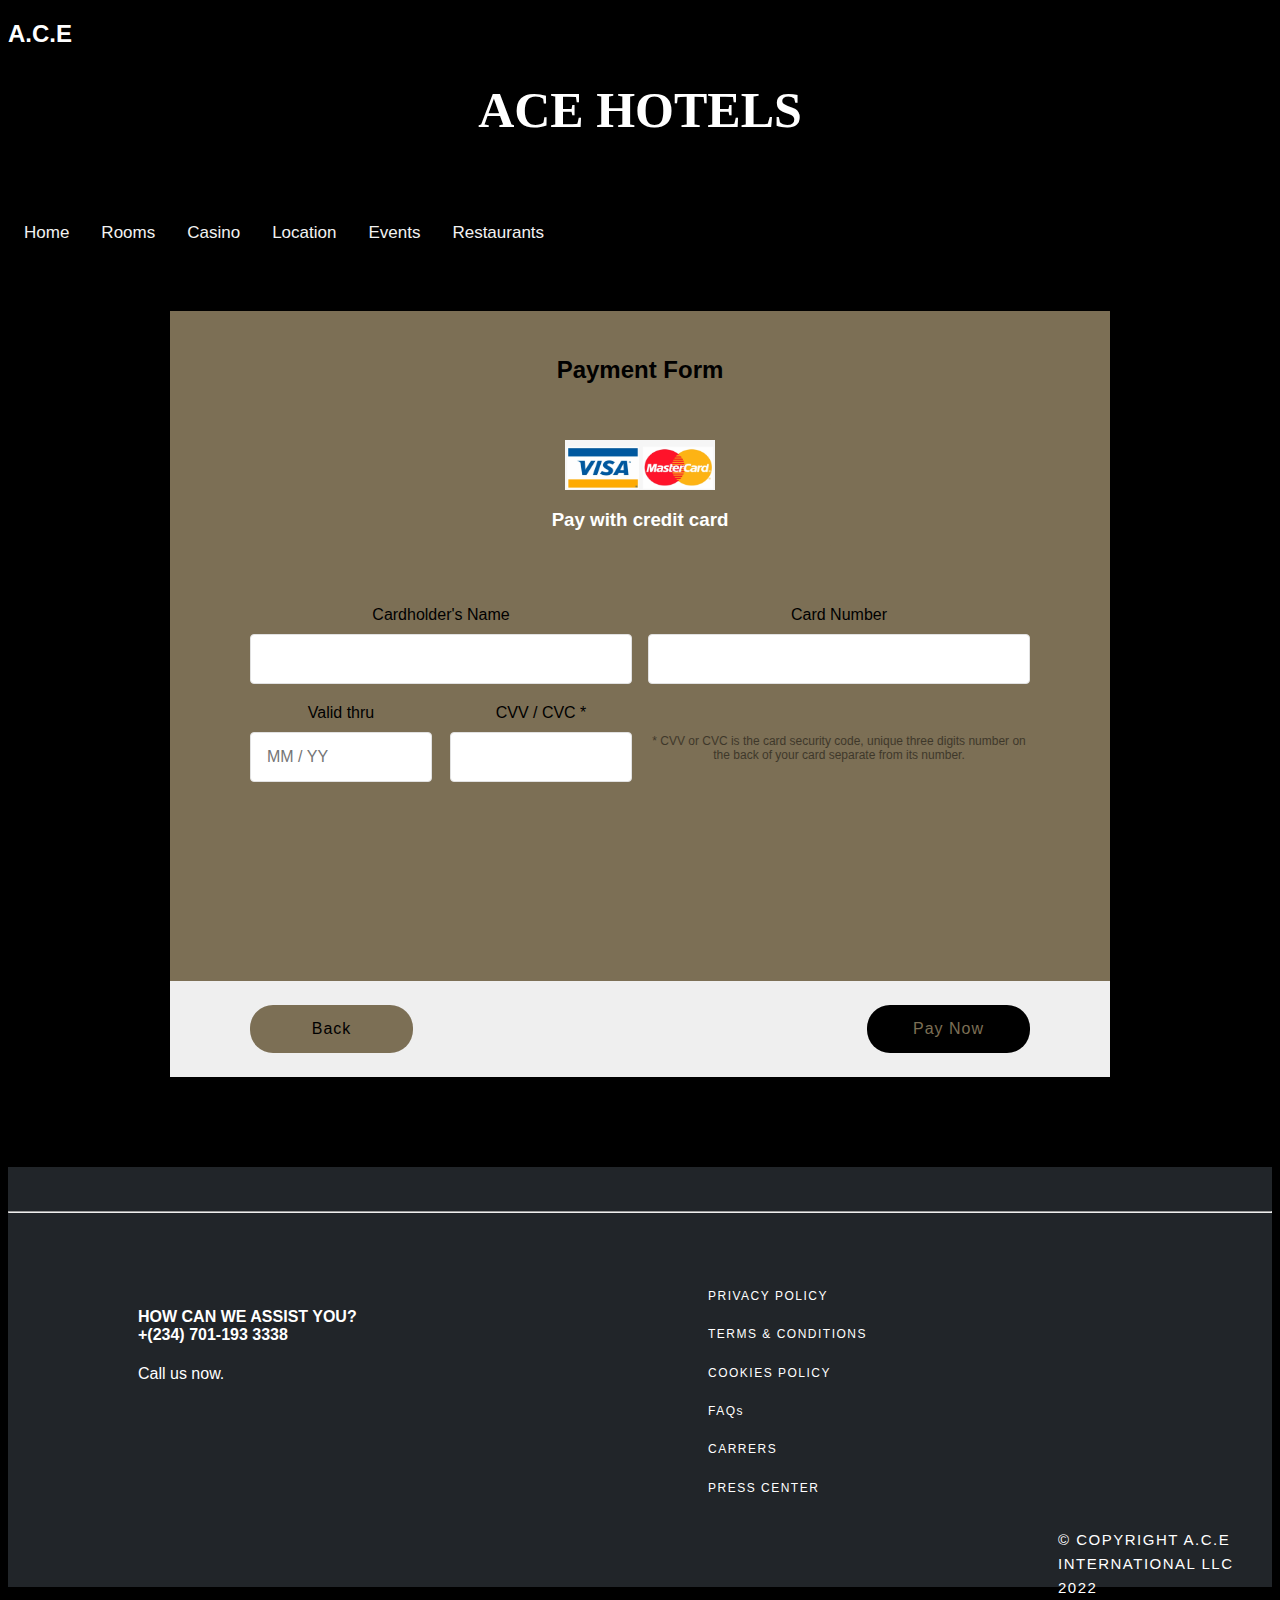
<file: payment-form.html>
<!DOCTYPE html>
<html lang="en">
<head>
    <meta charset="UTF-8">
    <meta http-equiv="X-UA-Compatible" content="IE=edge">
    <meta name="viewport" content="width=device-width, initial-scale=1.0">
    <title>Payment Form</title>
    <style>
        * {
  box-sizing: border-box;
}
 
html,
body {
  font-family: Verdana, sans-serif;
  background: #000;
  color: #fff;
}

.checkout-panel {
  display: flex;
  flex-direction: column;
  width: 940px;
  height: 766px;
  background-color: #7c6f55;
  box-shadow: 0 1px 1px 0 rgba(0, 0, 0, .2);
}

.panel-body {
  padding: 45px 80px 0;
  flex: 1;
}
 
.title {
  font-weight: 700;
  margin-top: 0;
  margin-bottom: 40px;
  color: #000;
}

.payment-method {
justify-content: center;
  margin-bottom: 60px;
  justify-content: space-between;
}
 
.method {
  display: flex;
  flex-direction: column;
  width: 382px;
  height: 122px;
  padding-top: 20px;
  cursor: pointer;
  border: 1px solid transparent;
  border-radius: 2px;
  background-color: #7c6f55;
  justify-content: center;
  align-items: center;
}
 
.card-logos {
  display: flex;
  width: 150px;
  justify-content: space-between;
  align-items: center;
}
 
.radio-input {
  margin-top: 20px;
}
 
input[type='radio'] {
  display: inline-block;
}

.input-fields {
  display: flex;
  justify-content: space-between;
}
 
.input-fields label {
  display: block;
  margin-bottom: 10px;
  color: #000;
}
 
.info {
  font-size: 12px;
  font-weight: 300;
  display: block;
  margin-top: 50px;
  opacity: .5;
  color: #000;
}
 
div[class*='column'] {
  width: 382px;
}
 
input[type='text'],
input[type='password'] {
  font-size: 16px;
  width: 100%;
  height: 50px;
  padding-right: 40px;
  padding-left: 16px;
  color: rgba(0, 0, 0, 0.8);
  border: 1px solid rgb(225, 225, 225);
  border-radius: 4px;
  outline: none;
}
 
input[type='text']:focus,
input[type='password']:focus {
  border-color: rgb(119, 219, 119);
}
 

.small-inputs {
  display: flex;
  margin-top: 20px;
  justify-content: space-between;
}
 
.small-inputs div {
  width: 182px;
}

.panel-footer {
  display: flex;
  width: 100%;
  height: 96px;
  padding: 0 80px;
  background-color: rgb(239, 239, 239);
  justify-content: space-between;
  align-items: center;
}

.btn {
  font-size: 16px;
  width: 163px;
  height: 48px;
  cursor: pointer;
  transition: all .2s ease-in-out;
  letter-spacing: 1px;
  border: none;
  border-radius: 23px;
}
 
.back-btn {
  color: #000;
  background: #7c6f55;
}
 
.next-btn {
  color: #7c6f55;
  background: #000;
}
 
.btn:focus {
  outline: none;
}
 
.btn:hover {
  transform: scale(1.1);
}

.blue-border {
  border: 1px solid rgb(110, 178, 251);
}

.warning {
  border-color: #f62f5e;
}

.topnav {
  background-color: black;
  overflow: hidden;
        }
  
.topnav a {
  float: left;
  color: #f2f2f2;
  text-align: center;
  padding: 14px 16px;
  text-decoration: none;
  font-size: 17px;        
        }
.topnav a:hover {
  background-color: #ddd;
  color: black;
        }
    </style>
</head>
<body>
  <h2 id="hotelname">A.C.E</h2>
    <center>
        <h1 style="font-family: Cambria, Cochin, Georgia, Times, 'Times New Roman', serif; font-size: 50px;  " ><center>ACE HOTELS</center></h1>
    <br>
    <br>
    <div class="topnav" >
        <a href="index.html">Home</a>
        <a href="bookings.html">Rooms</a>
        <a href="Casino-page.html">Casino</a>
        <a href="location.html">Location</a>
        <a href="event.html">Events</a>
        <a href="restaurants.html">Restaurants</a>
    </div>

      <br><br><br>
    <div class="checkout-panel">
        <div class="panel-body">
          <h2 class="title">Payment Form</h2>
       
          <div class="progress-bar">
            <div class="step active"></div>
            <div class="step active"></div>
            <div class="step"></div>
            <div class="step"></div>
          </div>
       
          <div class="payment-method">
            <label for="card" class="method card">
              <div class="card-logos">
                <img src="visa.png" width="950px" height="50px">
              </div>
       
              <h3>
                Pay with credit card
              </h3>
                
             
            </label>
       

          </div>
       
          <div class="input-fields">
            <div class="column-1">
              <label for="cardholder">Cardholder's Name</label>
              <input type="text" id="cardholder" />
       
              <div class="small-inputs">
                <div>
                  <label for="date">Valid thru</label>
                  <input type="text" id="date" placeholder="MM / YY" />
                </div>
       
                <div>
                  <label for="verification">CVV / CVC *</label>
                  <input type="password" id="verification"/>
                </div>
              </div>
       
            </div>
            <div class="column-2">
              <label for="cardnumber">Card Number</label>
              <input type="password" id="cardnumber"/>
       
              <span class="info">* CVV or CVC is the card security code, unique three digits number on the back of your card separate from its number.</span>
            </div>
          </div>
        </div>
       
        <div class="panel-footer">
          <a href="booking-form.html"><button class="btn back-btn">Back</button></a>
          <button class="btn next-btn">Pay Now</button>
        </div>
      </div>
      <script>
          $(document).ready(function() {
 
 $('.method').on('click', function() {
   $('.method').removeClass('blue-border');
   $(this).addClass('blue-border');
 });

})

var $cardInput = $('.input-fields input');
 
$('.next-btn').on('click', function(e) {
 
  $cardInput.removeClass('warning');
 
  $cardInput.each(function() {    
     var $this = $(this);
     if (!$this.val()) {
       $this.addClass('warning');
     }
  })
});
      </script>

</center>
<br><br><br><br><br>
    <div style="background-color: #212529; height: 420px; width: 100%;">
        <br> <br>
        <hr style="width: 100%; color: #7c6f55; background-color: #7c6f55;"> 
        <br><br><br>

        <div>
            <div style="margin-left: 130px; float: left;">
                <h4>HOW CAN WE ASSIST YOU? <br>+(234) 701-193 3338 </h4>
                <p>Call us now.</p>
            </div>
        <div>
        <p style="margin-left: 700px; font-family: jumeirah-font2,Helvetica,Arial,sans-serif; font-size: 12px; line-height: 1.6; letter-spacing: 1.5px;">
            PRIVACY POLICY <br><br> TERMS & CONDITIONS <br><br> COOKIES POLICY <br><br> FAQs <br><br> CARRERS <br><br> PRESS CENTER
        </p>
    </div>
    <div style="margin-left: 1050px; font-family: jumeirah-font2,Helvetica,Arial,sans-serif; font-size: 15px; line-height: 1.6; letter-spacing: 1.5px; margin-top: 30px;">
        <p>© COPYRIGHT A.C.E INTERNATIONAL LLC 2022</p>
    </div>
  </div>
</div>
</body>
</html>
</file>
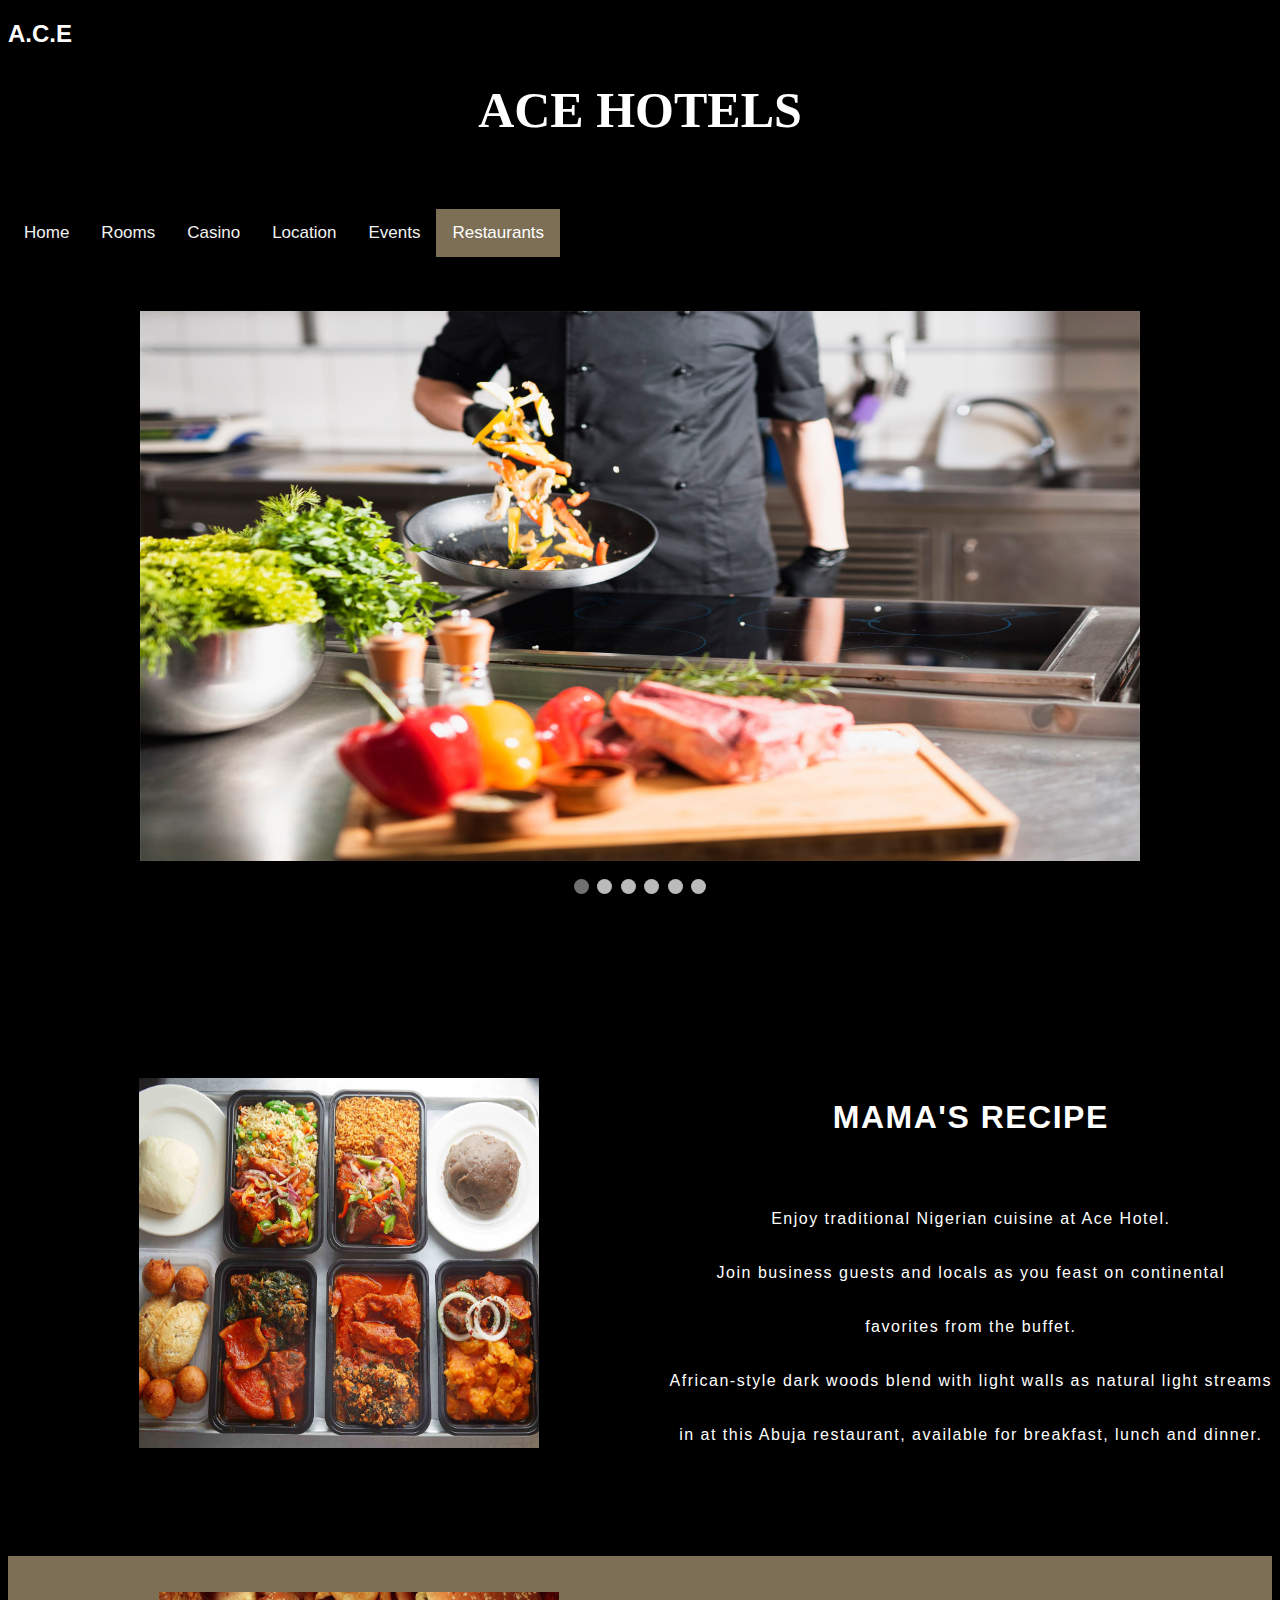
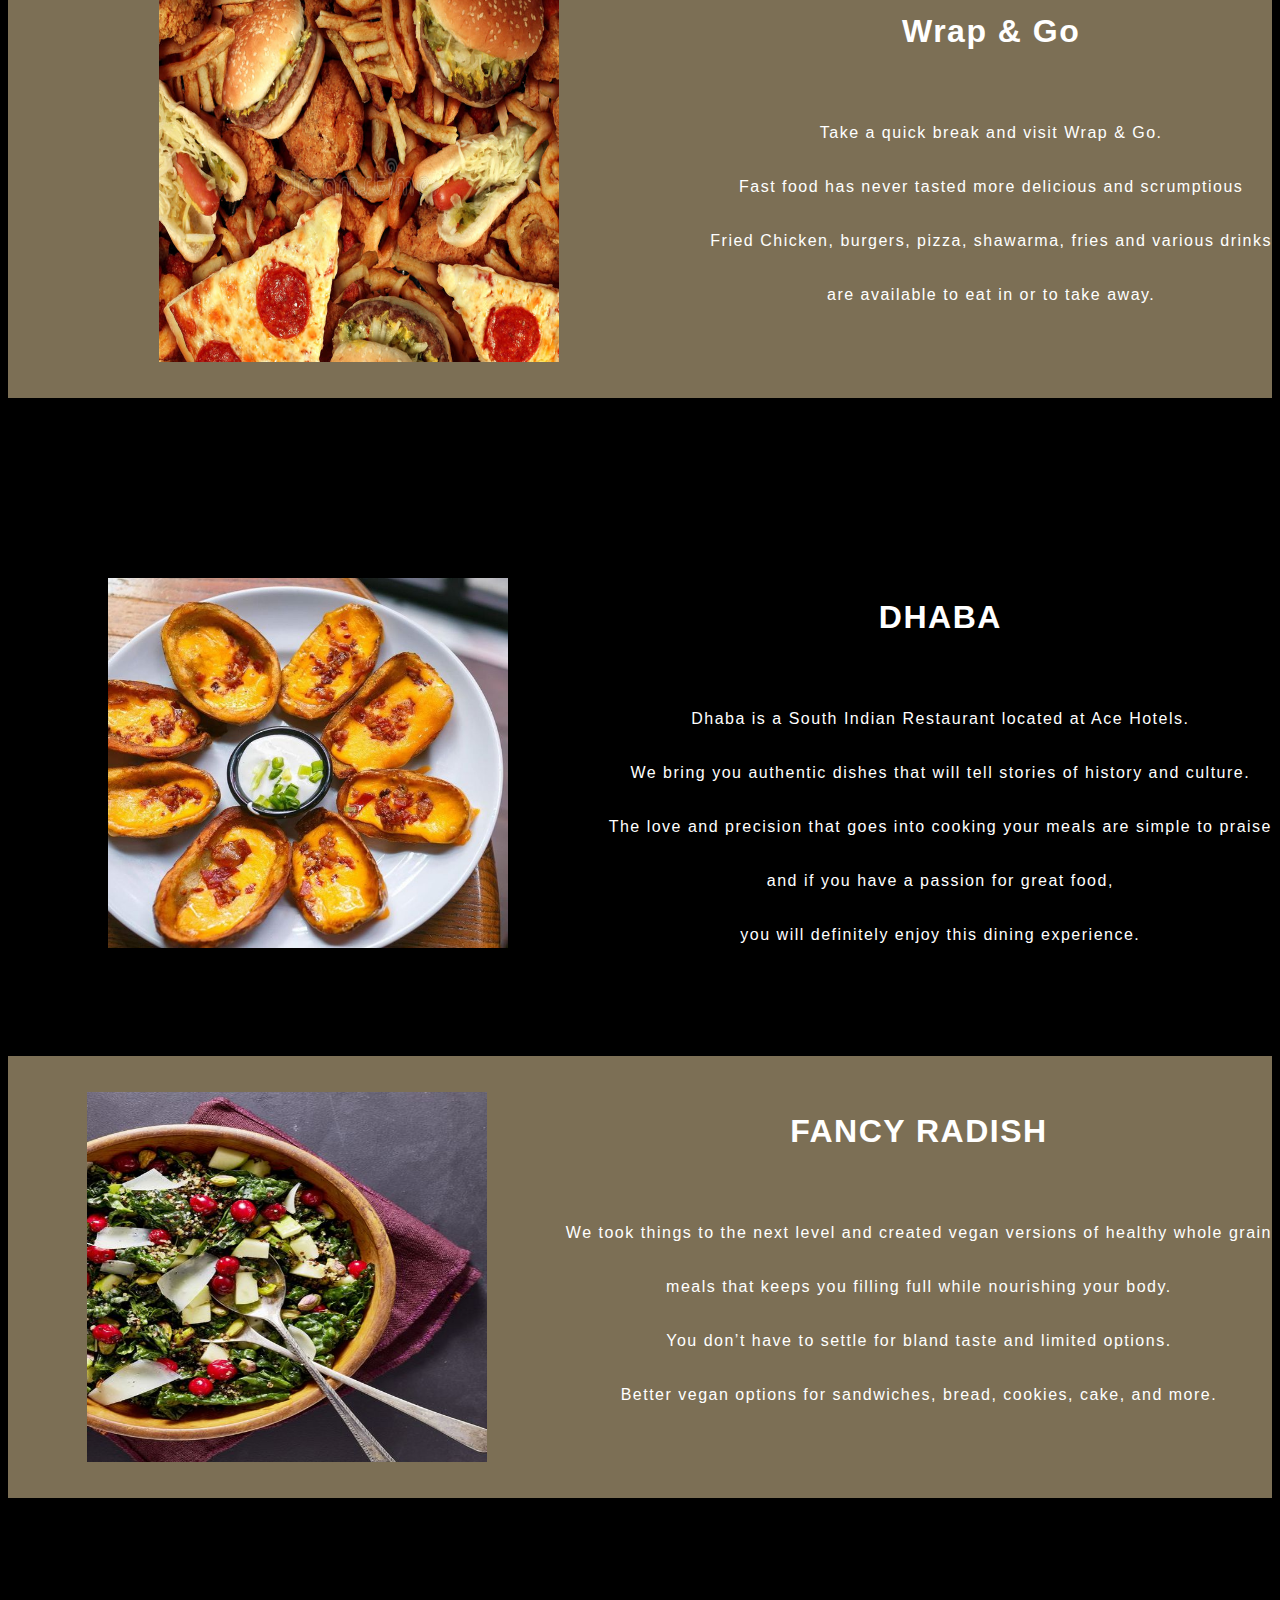
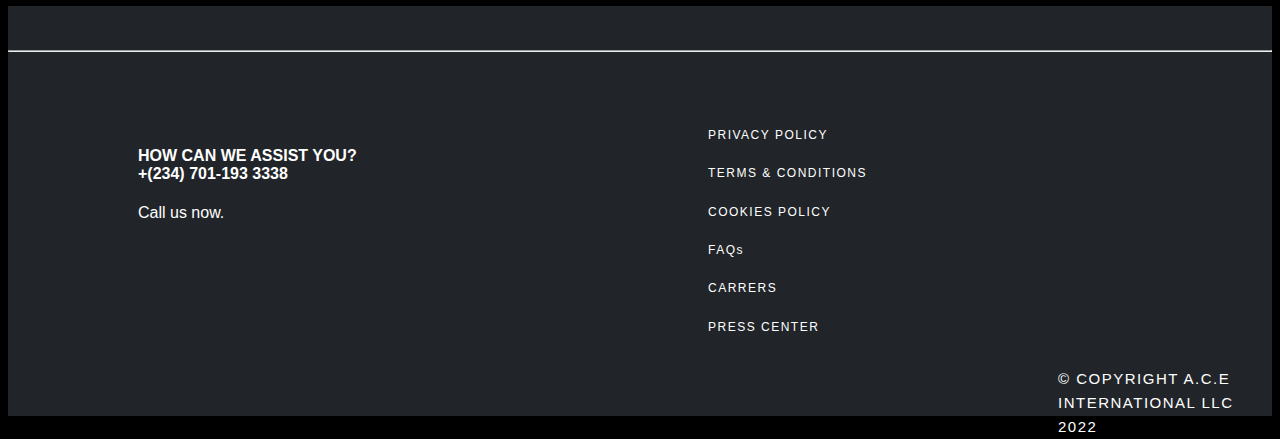
<file: restaurants.html>
<!DOCTYPE html>
<html lang="en">
<head>
    <meta charset="UTF-8">
    <meta http-equiv="X-UA-Compatible" content="IE=edge">
    <meta name="viewport" content="width=device-width, initial-scale=1.0">
    <title>Restaurants</title>
    <style>
        * {box-sizing: border-box;}
        body {
            font-family: Verdana, sans-serif;
            background-color: black;
            color: white;
        }
        .mySlides {display: none;}
        img {vertical-align: middle;}
        
        .slideshow-container {
          max-width: 1000px;
          position: relative;
          margin: auto;
        }
        
        .text {
          color: #f2f2f2;
          font-size: 15px;
          padding: 8px 12px;
          position: absolute;
          bottom: 8px;
          width: 100%;
          text-align: center;
        }
        
        .numbertext {
          color: #f2f2f2;
          font-size: 12px;
          padding: 8px 12px;
          position: absolute;
          top: 0;
        }
        
        .dot {
          height: 15px;
          width: 15px;
          margin: 0 2px;
          background-color: #bbb;
          border-radius: 50%;
          display: inline-block;
          transition: background-color 0.6s ease;
        }
        
        .active {
          background-color: #717171;
        }
        
        .fade {
          -webkit-animation-name: fade;
          -webkit-animation-duration: 1.5s;
          animation-name: fade;
          animation-duration: 1.5s;
        }
        
        @-webkit-keyframes fade {
          from {opacity: .4} 
          to {opacity: 1}
        }
        
        @keyframes fade {
          from {opacity: .4} 
          to {opacity: 1}
        }
        
        @media only screen and (max-width: 300px) {
          .text {font-size: 11px}
        }

        .topnav {
          background-color: black;
          overflow: hidden;
        }
  
        .topnav a {
          float: left;
          color: #f2f2f2;
          text-align: center;
          padding: 14px 16px;
          text-decoration: none;
          font-size: 17px;
        }
  
        .topnav a:hover {
          background-color: #ddd;
          color: black;
        }

        hr{
          width: 28%;
          background-color: #7c6f55;
        }
        .topnav a.active {
          background-color: #7c6f55;
          color: white;
        }
        .ever{
          width: 100%;
        }
    </style>
</head>
<body>
    <h2 id="hotelname">A.C.E</h2>
    <center><h1 style="font-family: Cambria, Cochin, Georgia, Times, 'Times New Roman', serif; font-size: 50px;  " ><center>ACE HOTELS</center></h1>
    <br>
    <br>
    <div class="topnav" >
        <a href="index.html">Home</a>
        <a href="bookings.html">Rooms</a>
        <a href="Casino-page.html">Casino</a>
        <a href="location.html">Location</a>
        <a href="event.html">Events</a>
        <a class="active" href="restaurants.html">Restaurants</a>
    </div>
    <br><br><br>
    <div class="slideshow-container">
    
    <div class="mySlides fade">
      <img src="about-1.jpg" style="max-width: 100%; max-height: 100%;" height="550px" width="1000px">
    </div>

    <div class="mySlides fade">
        <img src="african food.jpg" style="max-width: 100%; max-height: 100%;" height="550px" width="1000px"> 
      </div>

      <div class="mySlides fade">
        <img src="fast food.jpg" style="max-width: 100%; max-height: 100%;" height="550px" width="1000px">
      </div>

      <div class="mySlides fade">
        <img src="tgi-fridays-potato-skins-1576689702.jpg" style="max-width: 100%; max-height: 100%;" height="550px" width="1000px">
      </div>
    
    <div class="mySlides fade">
      <img src="christmas-side-dishes-kale-salad-1636730167.jpg" style="max-width: 100%; max-height: 100%;" height="550px" width="1000px">
    </div>
    
    <div class="mySlides fade">
      <img src="healthy-dishes-to-order-at-indian-restaurants-1440x810.jpg" style="max-width: 100%; max-height: 100%;" height="550px" width="1000px">
    </div>
    
    </div>
    <br>
    
    <div style="text-align:center">
      <span class="dot"></span> 
      <span class="dot"></span> 
      <span class="dot"></span> 
      <span class="dot"></span> 
      <span class="dot"></span> 
      <span class="dot"></span> 
    </div>
    
    <script>
    var slideIndex = 0;
    showSlides();
    
    function showSlides() {
      var i;
      var slides = document.getElementsByClassName("mySlides");
      var dots = document.getElementsByClassName("dot");
      for (i = 0; i < slides.length; i++) {
        slides[i].style.display = "none";  
      }
      slideIndex++;
      if (slideIndex > slides.length) {slideIndex = 1}    
      for (i = 0; i < dots.length; i++) {
        dots[i].className = dots[i].className.replace(" active", "");
      }
      slides[slideIndex-1].style.display = "block";  
      dots[slideIndex-1].className += " active";
      setTimeout(showSlides, 2000); 
    }
    </script>
    
    <div class="ever">
    <br><br><br><br><br><br>
    <div style="font-family: 'Segoe UI', Tahoma, Geneva, Verdana, sans-serif;">
      <br> 
      <br> <br> <br>
    </div>
    <div>
        <img src="african food.jpg" width="400px" height="370px" >
        <div style="float: right; letter-spacing: 1.5px; font-family: Arial, Helvetica, sans-serif;">
            <h1>MAMA'S RECIPE</h1> <br><br>
            <p>Enjoy traditional Nigerian cuisine at Ace Hotel. <br><br><br> Join business guests and locals as you feast   
            on continental<br><br><br> favorites from the buffet. <br><br><br> African-style dark woods blend with light walls as natural light streams
            <br><br><br>in at this Abuja restaurant, available for breakfast, lunch and dinner.</p>
        </div>
    </div>

    <br><br><br><br><br><br>
    <div style="background-color: #7c6f55;">
    <div style="font-family: 'Segoe UI', Tahoma, Geneva, Verdana, sans-serif;">
  <br> <br>
    </div>
    <div>
        <img src="fast food.jpg" width="400px" height="370px">
        <div style="float: right; letter-spacing: 1.5px; font-family: Arial, Helvetica, sans-serif;">
            <h1>Wrap & Go</h1> <br><br>
            <p>Take a quick break and visit Wrap & Go. <br><br><br> Fast food has never tasted more delicious and scrumptious   
            <br><br><br> Fried Chicken, burgers, pizza, shawarma, fries and various drinks<br><br><br> are available
            to eat in or to take away.</p>
        </div>
    </div>
    <br><br>
    </div>
    

    <br><br><br><br><br><br>
    <div style="font-family: 'Segoe UI', Tahoma, Geneva, Verdana, sans-serif;">
      <br> 
      <br> <br> <br>
    </div>
    <div>
        <img src="tgi-fridays-potato-skins-1576689702.jpg" width="400px" height="370px">
        <div style="float: right; letter-spacing: 1.5px; font-family: Arial, Helvetica, sans-serif;">
            <h1>DHABA</h1> <br><br>
            <p>Dhaba is a South Indian Restaurant located at Ace Hotels. <br><br><br> We bring you authentic dishes that will tell stories of history and culture. 
            <br><br><br> The love and precision that goes into cooking your meals are simple to praise
            <br><br><br> and if you have a passion for great food, <br><br><br> you will definitely enjoy this dining experience. </p>
        </div>
    </div>


    <br><br><br><br><br><br>
    <div style="background-color: #7c6f55;">
    <div style="font-family: 'Segoe UI', Tahoma, Geneva, Verdana, sans-serif;">
  <br> <br>
    </div>
    <div>
        <img src="christmas-side-dishes-kale-salad-1636730167.jpg"width="400px" height="370px">
        <div style="float: right; letter-spacing: 1.5px; font-family: Arial, Helvetica, sans-serif;">
            <h1>FANCY RADISH</h1> <br><br>
            <p>We took things to the next level and created vegan versions of healthy whole grain <br><br><br>meals that keeps you filling full while nourishing your body.  
            <br><br><br> You don’t have to settle for bland taste and limited options.<br><br><br>Better vegan options for sandwiches, bread, cookies, cake, and more.</p>
        </div>
    </div>
    <br><br>
    </div>

    <br>
</center>
    <br><br><br><br><br>
    <div style="background-color: #212529; height: 410px; width: 100%;">
        <br> <br>
        <hr style="width: 100%; color: #7c6f55; background-color: #7c6f55;"> 
        <br><br><br>

        <div>
            <div style="margin-left: 130px; float: left;">
                <h4>HOW CAN WE ASSIST YOU? <br>+(234) 701-193 3338 </h4>
                <p>Call us now.</p>
            </div>
        <div>
        <p style="margin-left: 700px; font-family: jumeirah-font2,Helvetica,Arial,sans-serif; font-size: 12px; line-height: 1.6; letter-spacing: 1.5px;">
            PRIVACY POLICY <br><br> TERMS & CONDITIONS <br><br> COOKIES POLICY <br><br> FAQs <br><br> CARRERS <br><br> PRESS CENTER
        </p>
    </div>
    <div style="margin-left: 1050px; font-family: jumeirah-font2,Helvetica,Arial,sans-serif; font-size: 15px; line-height: 1.6; letter-spacing: 1.5px; margin-top: 30px;">
        <p>© COPYRIGHT A.C.E INTERNATIONAL LLC 2022</p>
    </div>
  </div>
</div>
</div>
</body>
</html>
</file>
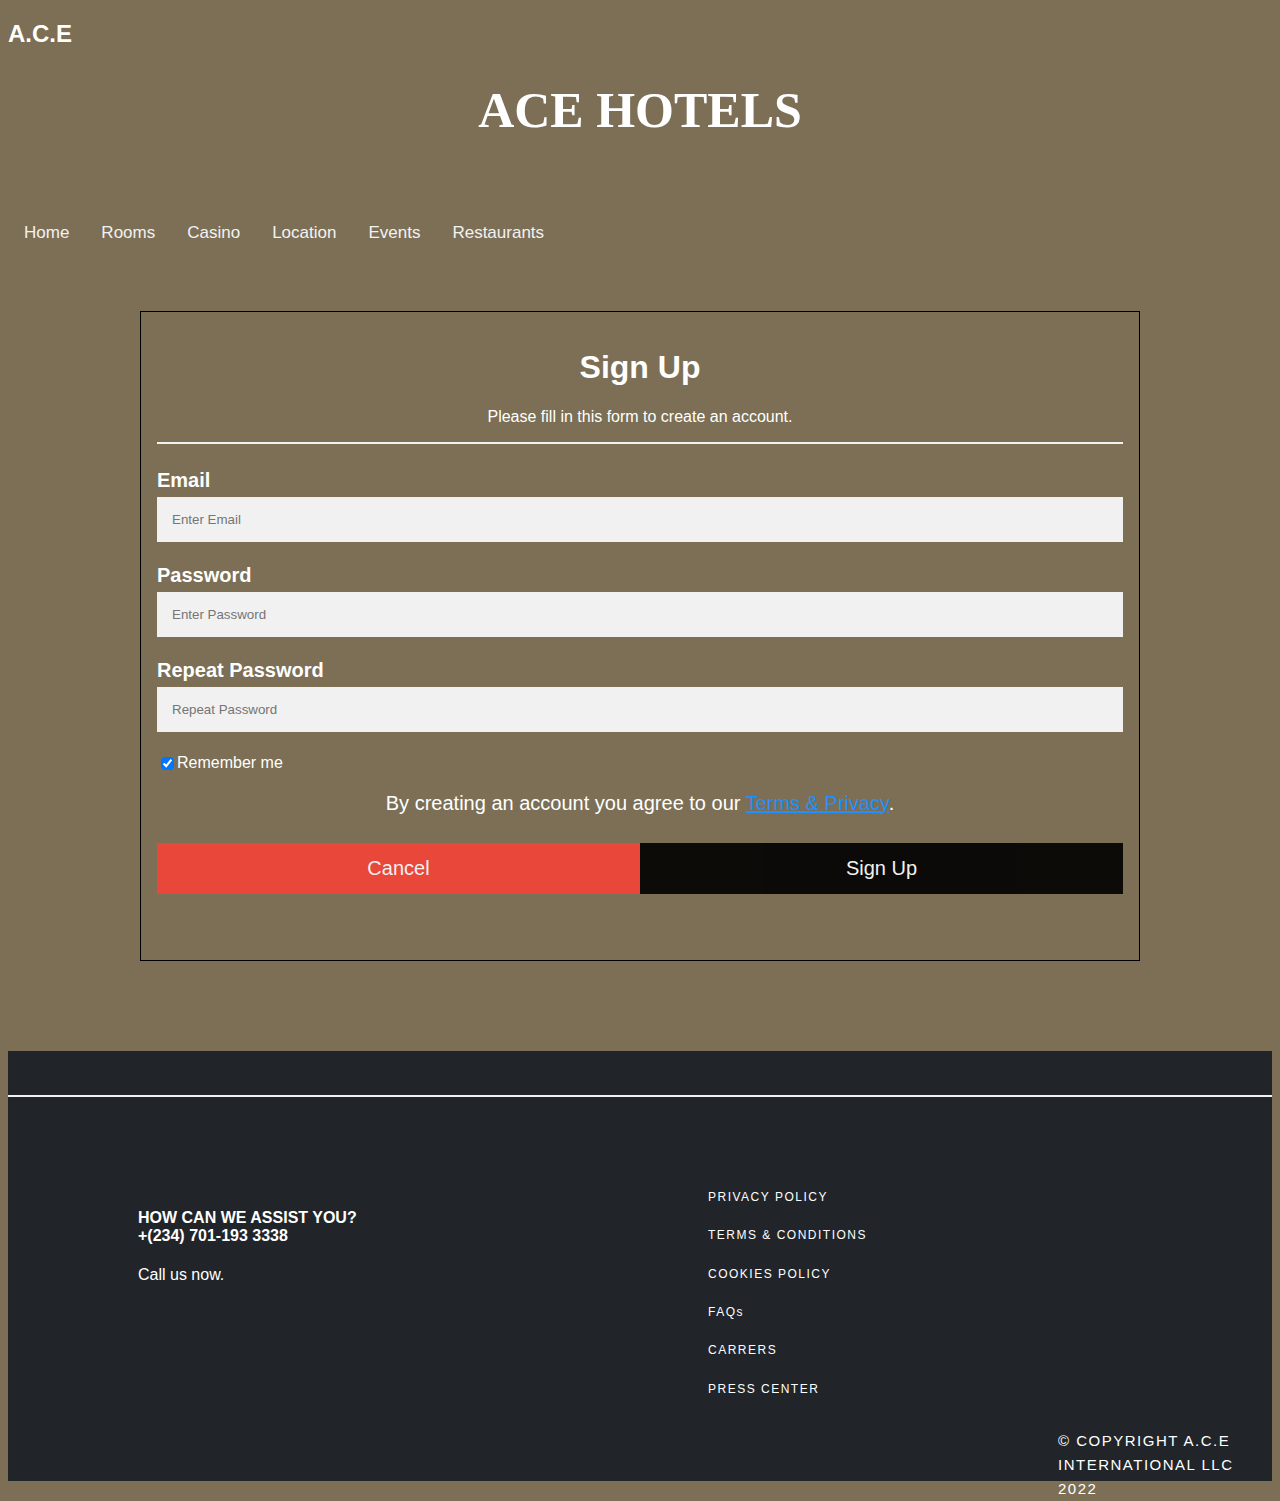
<file: signup.html>
<!DOCTYPE html>
<html lang="en">
<head>
    <meta charset="UTF-8">
    <meta http-equiv="X-UA-Compatible" content="IE=edge">
    <meta name="viewport" content="width=device-width, initial-scale=1.0">
    <title>Sign Up</title>
    <style>
      body {
        font-family: Arial, Helvetica, sans-serif;
        background-color: #7c6f55;
        color: white;
      }
      * {box-sizing: border-box}

      input[type=text], input[type=password] {
        width: 100%;
        padding: 15px;
        margin: 5px 0 22px 0;
        display: inline-block;
        border: none;
        background: #f1f1f1;
      }
      
      input[type=text]:focus, input[type=password]:focus {
        background-color: #ddd;
        outline: none;
      }
      
      hr {
        border: 1px solid #f1f1f1;
        margin-bottom: 25px;
      }
      
      button {
        background-color: #000;
        color: white;
        padding: 14px 20px;
        margin: 8px 0;
        border: none;
        cursor: pointer;
        width: 100%;
        opacity: 0.9;
      }
      
      button:hover {
        opacity:1;
      }
      
      .cancelbtn {
        padding: 14px 20px;
        background-color: #f44336;
      }
      
      .cancelbtn, .signupbtn {
        float: left;
        width: 50%;
      }
      
      .container {
        padding: 16px;
      }
      
      .clearfix::after {
        content: "";
        clear: both;
        display: table;
      }
      
      @media screen and (max-width: 300px) {
        .cancelbtn, .signupbtn {
           width: 100%;
        }
      }

      .topnav {
          background-color: #7c6f55;
          overflow: hidden;
        }
  
        .topnav a {
          float: left;
          color: #f2f2f2;
          text-align: center;
          padding: 14px 16px;
          text-decoration: none;
          font-size: 17px;
        }
  
        .topnav a:hover {
          background-color: #ddd;
          color: black;
        }
      </style>
</head>
<body>
  <h2 id="hotelname">A.C.E</h2>
  <center><h1 style="font-family: Cambria, Cochin, Georgia, Times, 'Times New Roman', serif; font-size: 50px;  " ><center>ACE HOTELS</center></h1>
  <br>
  <br>
  <div class="topnav" >
      <a href="index.html">Home</a>
      <a href="bookings.html">Rooms</a>
      <a href="Casino-page.html">Casino</a>
      <a href="location.html">Location</a>
      <a href="event.html">Events</a>
      <a href="restaurants.html">Restaurants</a>
  </div>
  <br><br><br>

    <form action="/action_page.php" style="border:1px solid #000; margin: auto; width: 1000px; height: 650px;">
        <div class="container">
          <h1>Sign Up</h1>
          <p>Please fill in this form to create an account.</p>
          <hr>
      
          <label for="email" style="font-size: 20px; float: left;"><b>Email</b></label>
          <input type="text" placeholder="Enter Email" name="email" required>
      
          <label for="psw" style="font-size: 20px; float: left;"><b>Password</b></label>
          <input type="password" placeholder="Enter Password" name="psw" required>
      
          <label for="psw-repeat" style="font-size: 20px; float: left;"><b>Repeat Password</b></label>
          <input type="password" placeholder="Repeat Password" name="psw-repeat" required>
          
          <label style="float: left;">
            <input type="checkbox" checked="checked" name="remember" style="margin-bottom:15px; font-size: 20px; float: left;">Remember me
          </label>
          <br> <br>
          
          <p style="font-size: 20px;">By creating an account you agree to our <a href="#" style="color:dodgerblue; font-size: 20px;">Terms & Privacy</a>.</p>
      
          <div class="clearfix">
            <button type="button" class="cancelbtn" style="font-size: 20px;">Cancel</button>
            <button type="submit" class="signupbtn" style="font-size: 20px;">Sign Up</button>
          </div>
        </div>
      </form>


  </center>

      <br><br><br><br><br>
<div style="background-color: #212529; height: 430px; width: 100%;">
  <br> <br>
  <hr style="width: 100%; color: #7c6f55; background-color: #7c6f55;"> 
  <br><br><br>

  <div>
    <div style="margin-left: 130px; float: left;">
      <h4>HOW CAN WE ASSIST YOU? <br>+(234) 701-193 3338 </h4>
      <p>Call us now.</p>
    </div>
    <div>
      <p style="margin-left: 700px; font-family: jumeirah-font2,Helvetica,Arial,sans-serif; font-size: 12px; line-height: 1.6; letter-spacing: 1.5px;">
        PRIVACY POLICY <br><br> TERMS & CONDITIONS <br><br> COOKIES POLICY <br><br> FAQs <br><br> CARRERS <br><br> PRESS CENTER
      </p>
    </div>
    <div style="margin-left: 1050px; font-family: jumeirah-font2,Helvetica,Arial,sans-serif; font-size: 15px; line-height: 1.6; letter-spacing: 1.5px; margin-top: 30px;">
        <p>© COPYRIGHT A.C.E INTERNATIONAL LLC 2022</p>
    </div>
  </div>
</div>
</body>
</html>
</file>
<file: index-style.css>
body{
    background-color: black;
    color: white;
}
#hotelname{
    font-family: Georgia, 'Times New Roman', Times, serif;
    color: white;
}
* {box-sizing: border-box;}
body {font-family: Verdana, sans-serif;}
.mySlides {display: none;}
img {vertical-align: middle;}

/* Slideshow container */
.slideshow-container {
  max-width: 1000px;
  position: relative;
  margin: auto;
}

/* Caption text */
.text {
  color: goldenrod;
  font-size: 25px;
  padding: 8px 12px;
  position: absolute;
  bottom: 8px;
  width: 100%;
  text-align: center;
  font-family: Georgia, 'Times New Roman', Times, serif;
}

/* Number text (1/3 etc) */
.numbertext {
  color: #f2f2f2;
  font-size: 12px;
  padding: 8px 12px;
  position: absolute;
  top: 0;
}

/* The dots/bullets/indicators */
.dot {
  height: 15px;
  width: 15px;
  margin: 0 2px;
  background-color: #bbb;
  border-radius: 50%;
  display: inline-block;
  transition: background-color 0.6s ease;
}

.active {
  background-color: #717171;
}

/* Fading animation */
.fade {
  -webkit-animation-name: fade;
  -webkit-animation-duration: 1.5s;
  animation-name: fade;
  animation-duration: 1.5s;
}

@-webkit-keyframes fade {
  from {opacity: .4} 
  to {opacity: 1}
}

@keyframes fade {
  from {opacity: .4} 
  to {opacity: 1}
}

/* On smaller screens, decrease text size */
@media only screen and (max-width: 300px) {
  .text {font-size: 11px}
}

.topnav {
    background-color: black;
    overflow: hidden;
 
  }
  
  /* Style the links inside the navigation bar */
  .topnav a {
    float: left;
    color: #f2f2f2;
    text-align: center;
    padding: 14px 16px;
    text-decoration: none;
    font-size: 17px;
  }
  
  /* Change the color of links on hover */
  .topnav a:hover {
    background-color: #ddd;
    color: black;
  }
  
  /* Add a color to the active/current link */
  .topnav a.active {
    background-color: #7c6f55;
    color: white;
  }

  .bookbutton {
    float: right;
    padding: 14px  33px;
    font-weight: 600;
    cursor: pointer;
    background-color: #7c6f55;
    font-stretch: semi-expanded;
    text-align: center;
    letter-spacing: 1.5px;
    overflow: visible;
    height: 50px;
  }


hr{
    width: 28%;
    background-color: #7c6f55;

}

.button{
     padding: 14px  33px;
     font-weight: 600;
     cursor: pointer;
     background-color: #7c6f55;
     font-stretch: semi-expanded;
     text-align: center;
     letter-spacing: 1.5px;
     overflow: visible;

}

* {box-sizing:border-box}

/* Slideshow container */
.slideshow-container {
  max-width: 1000px;
  position: relative;
  margin: auto;
}

/* Make the images invisible by default */
.Containers {
  display: none;
}

/* forward & Back buttons */
.Back, .forward {
  cursor: pointer;
  position: absolute;
  top: 48%;
  width: auto;
  margin-top: -23px;
  padding: 17px;
  color: grey;
  font-weight: bold;
  font-size: 19px;
  transition: 0.4s ease;
  border-radius: 0 5px 5px 0;
  user-select: none;
}
.Back{
  margin-left: -500px;
}

/* Place the "forward button" to the right */
.forward {
  right: 0;
  border-radius: 4px 0 0 4px;
}

/*when the user hovers,add a black background with some little opacity */
.Back:hover, .forward:hover {
  background-color: rgba(0,0,0,0.8);
}

/* Caption Info */
.Info {
  color: #e3e3e3;
  font-size: 25px;
  padding: 10px 14px;
  position: absolute;
  bottom: 10px;
  width: 100%;
  text-align: center;
}

/* Worknumbering (1/3 etc) */
.MessageInfo {
  color: #f2f2f3;
  font-size: 14px;
  padding: 10px 14px;
  position: absolute;
  top: 0;
}

/* The circles or bullets and indicators */
.dots {
  cursor: pointer;
  height: 16px;
  width: 16px;
  margin: 0 3px;
  background-color: #acc;
  border-radius: 50%;
  display: inline-block;
  transition: background-color 0.5s ease;
}

.enable, .dots:hover {
  background-color: #717161;
}

/* Faint animation */
.fade {
  -webkit-animation-name: fade;
  -webkit-animation-duration: 1.4s;
  animation-name: fade;
  animation-duration: 1.4s;
}

@-webkit-keyframes fade {
  from {opacity: .5}
  to {opacity: 2}
}

@keyframes fade {
  from {opacity: .5}
  to {opacity: 2}
}

.containerr {
  position: relative;
  width: 50%;
}

.imagee {
  display: block;
  width: 350px;
  height: 350px;
  border-radius: 50%;
}

.overlayy {
  position: absolute;
  top: 0;
  bottom: 0;
  left: 0;
  right: 0;
  height: 350px;
  width: 350px;
  opacity: 0;
  transition: .5s ease;
  background-color: black;
}

.containerr:hover .overlayy {
  opacity: 1;
  border-radius: 50%;
  width: 350px;
  height: 350px;
  margin-left: 59px;
}

.textt {
  color: white;
  font-size: 20px;
  position: absolute;
  top: 50%;
  left: 50%;
  transform: translate(-50%, -50%);
  -ms-transform: translate(-50%, -50%);
}

.columnn {
  float: left;
  width: 33.33%;
  padding: 5px;
}

/* Clear floats after image containers */
.roww::after {
  content: "";
  clear: both;
  display: table;
}

.roww {
  display: flex;
}

.columnn {
  flex: 33.33%;
  padding: 5px;
}
</file>
